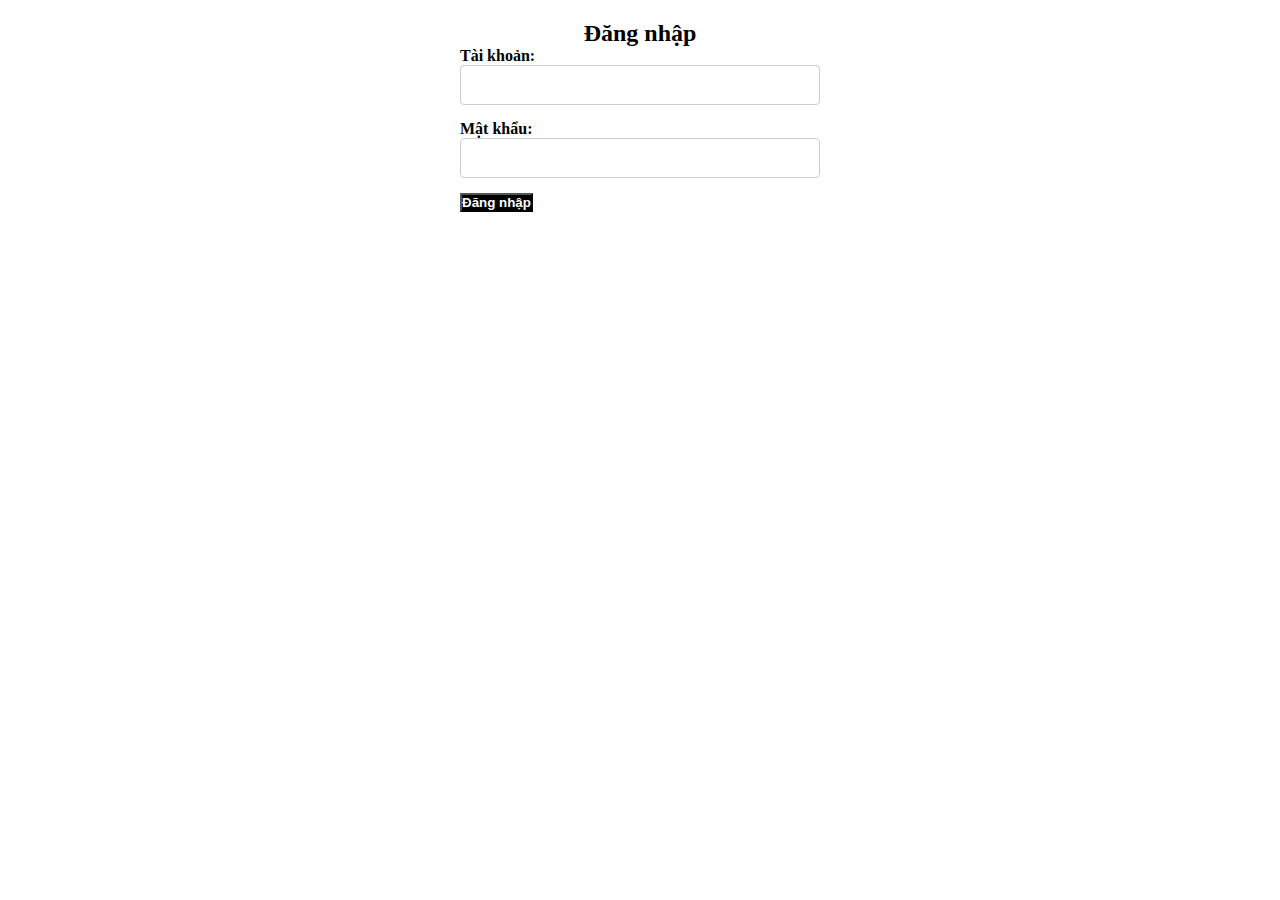
<file: index.html>
<!DOCTYPE html>
<html lang="en">

<head>
    <meta charset="UTF-8">
    <meta name="viewport" content="width=device-width, initial-scale=1.0">
    <title>Đăng nhập</title>
    <link rel="stylesheet" href="https://cdn.jsdelivr.net/npm/bootstrap@5.1.3/dist/css/bootstrap.min.css"
        integrity="sha384-1BmE4kWBq78iYhFldvKuhfTAU6auU8tT94WrHftjDbrCEXSU1oBoqyl2QvZ6jIW3" crossorigin="anonymous">
    <link rel="stylesheet" href="style.css">
</head>

<body>
    <div class="form-container">
        <h1 class="form-header">Đăng nhập</h1>
        <form id="loginForm" onsubmit="return validateForm()">
            <div class="form-group">
                <label for="username" class="form-label">Tài khoản:</label>
                <input type="text" id="username" name="username" class="form-control">
            </div>

            <div class="form-group">
                <label for="password" class="form-label">Mật khẩu:</label>
                <input type="password" id="password" name="password" class="form-control">
            </div>

            <input type="submit" value="Đăng nhập" class="btn btn-primary">
        </form>

        <p id="errorMessage" class="error"></p>
    </div>
    <script>
        function validateForm() {
            var username = document.getElementById("username").value;
            var password = document.getElementById("password").value;
            if (username === "") {
                alert("Vui lòng nhập tài khoản.");
                return false;
            }
            else if (password === "") {
                alert("Vui lòng nhập mật khẩu.");
                return false;
            }
            if (username === "admin" && password === "admin") {
                window.location.href = "welcome.html";
            } else {
                alert("Tài khoản hoặc mật khẩu không đúng. Vui lòng thử lại.");
            }
            return false; // Ngăn chặn form được gửi đi
        }
    </script>
</body>

</html>
</file>
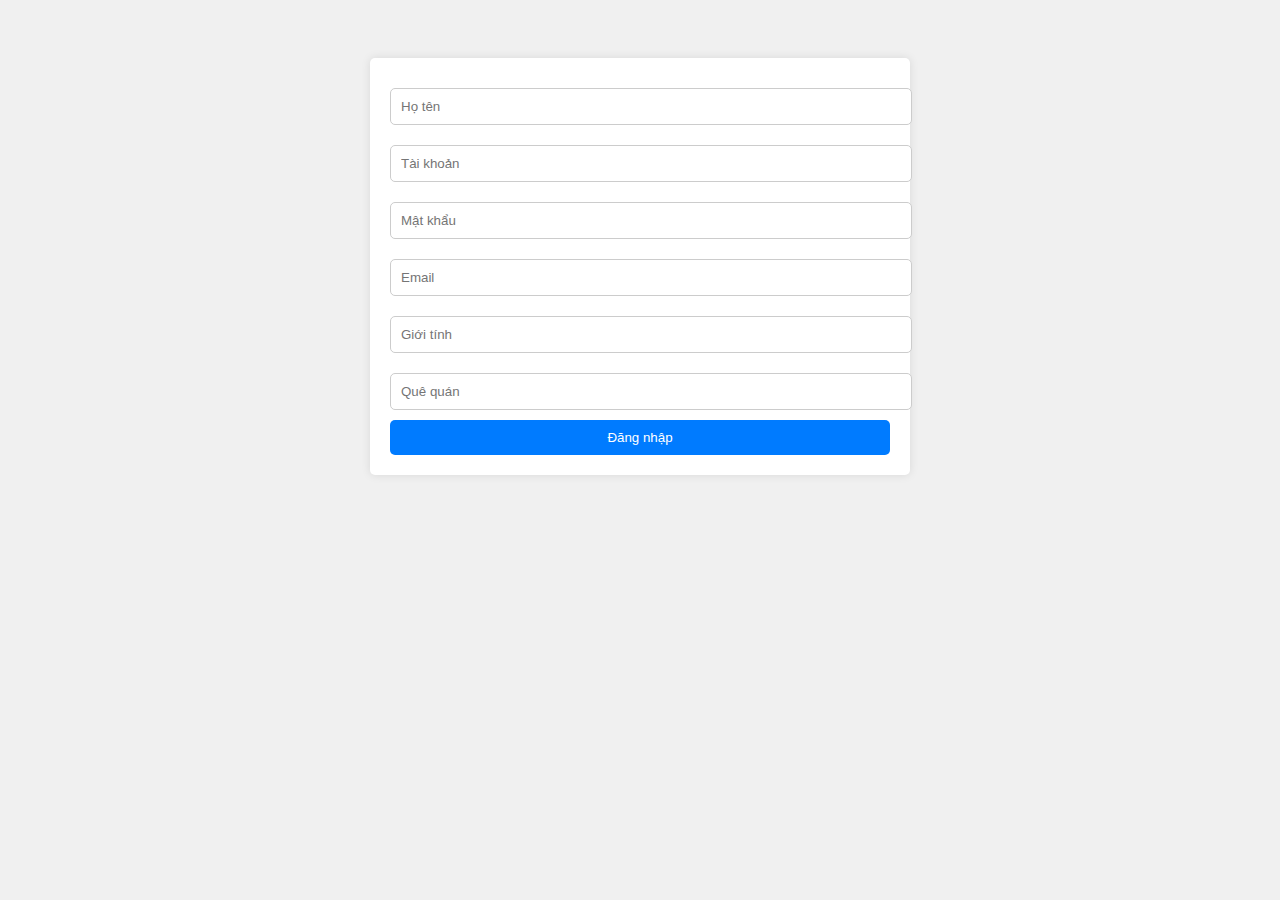
<file: input.html>
<!DOCTYPE html>
<html lang="en">

<head>
    <meta charset="UTF-8">
    <meta name="viewport" content="width=device-width, initial-scale=1.0">
    <title>Form Validation</title>
    <style>
        body {
            font-family: Arial, sans-serif;
            background-color: #f0f0f0;
            padding: 50px;
        }

        form {
            background-color: #ffffff;
            padding: 20px;
            border-radius: 5px;
            box-shadow: 0px 0px 10px 0px rgba(0, 0, 0, 0.1);
            max-width: 500px;
            margin: auto;
        }

        input[type="text"],
        input[type="password"] {
            width: 100%;
            padding: 10px;
            margin: 10px 0;
            border-radius: 5px;
            border: 1px solid #ccc;
        }

        input[type="submit"] {
            width: 100%;
            padding: 10px;
            border-radius: 5px;
            border: none;
            color: #ffffff;
            background-color: #007BFF;
            cursor: pointer;
        }

        input[type="submit"]:hover {
            background-color: #0056b3;
        }
    </style>
</head>

<body>
    <form id="myForm">
        <input type="text" id="name" placeholder="Họ tên"><br>
        <input type="text" id="username" placeholder="Tài khoản"><br>
        <input type="password" id="password" placeholder="Mật khẩu"><br>
        <input type="text" id="email" placeholder="Email"><br>
        <input type="text" id="gender" placeholder="Giới tính"><br>
        <input type="text" id="hometown" placeholder="Quê quán"><br>
        <input type="submit" value="Đăng nhập">
    </form>

    <script>
        document.getElementById('myForm').addEventListener('submit', function (event) {
            event.preventDefault();

            var fields = ['name', 'username', 'password', 'email', 'gender', 'hometown'];

            for (var i = 0; i < fields.length; i++) {
                if (document.getElementById(fields[i]).value === '') {
                    alert('Vui lòng điền đủ thông tin');
                    return;
                }
            }

            var email = document.getElementById('email').value;
            if (!email.includes('@')) {
                alert('Email phải chứa @');
                return;
            }

            alert('Đăng nhập thành công');
        });
    </script>
</body>

</html>
</file>
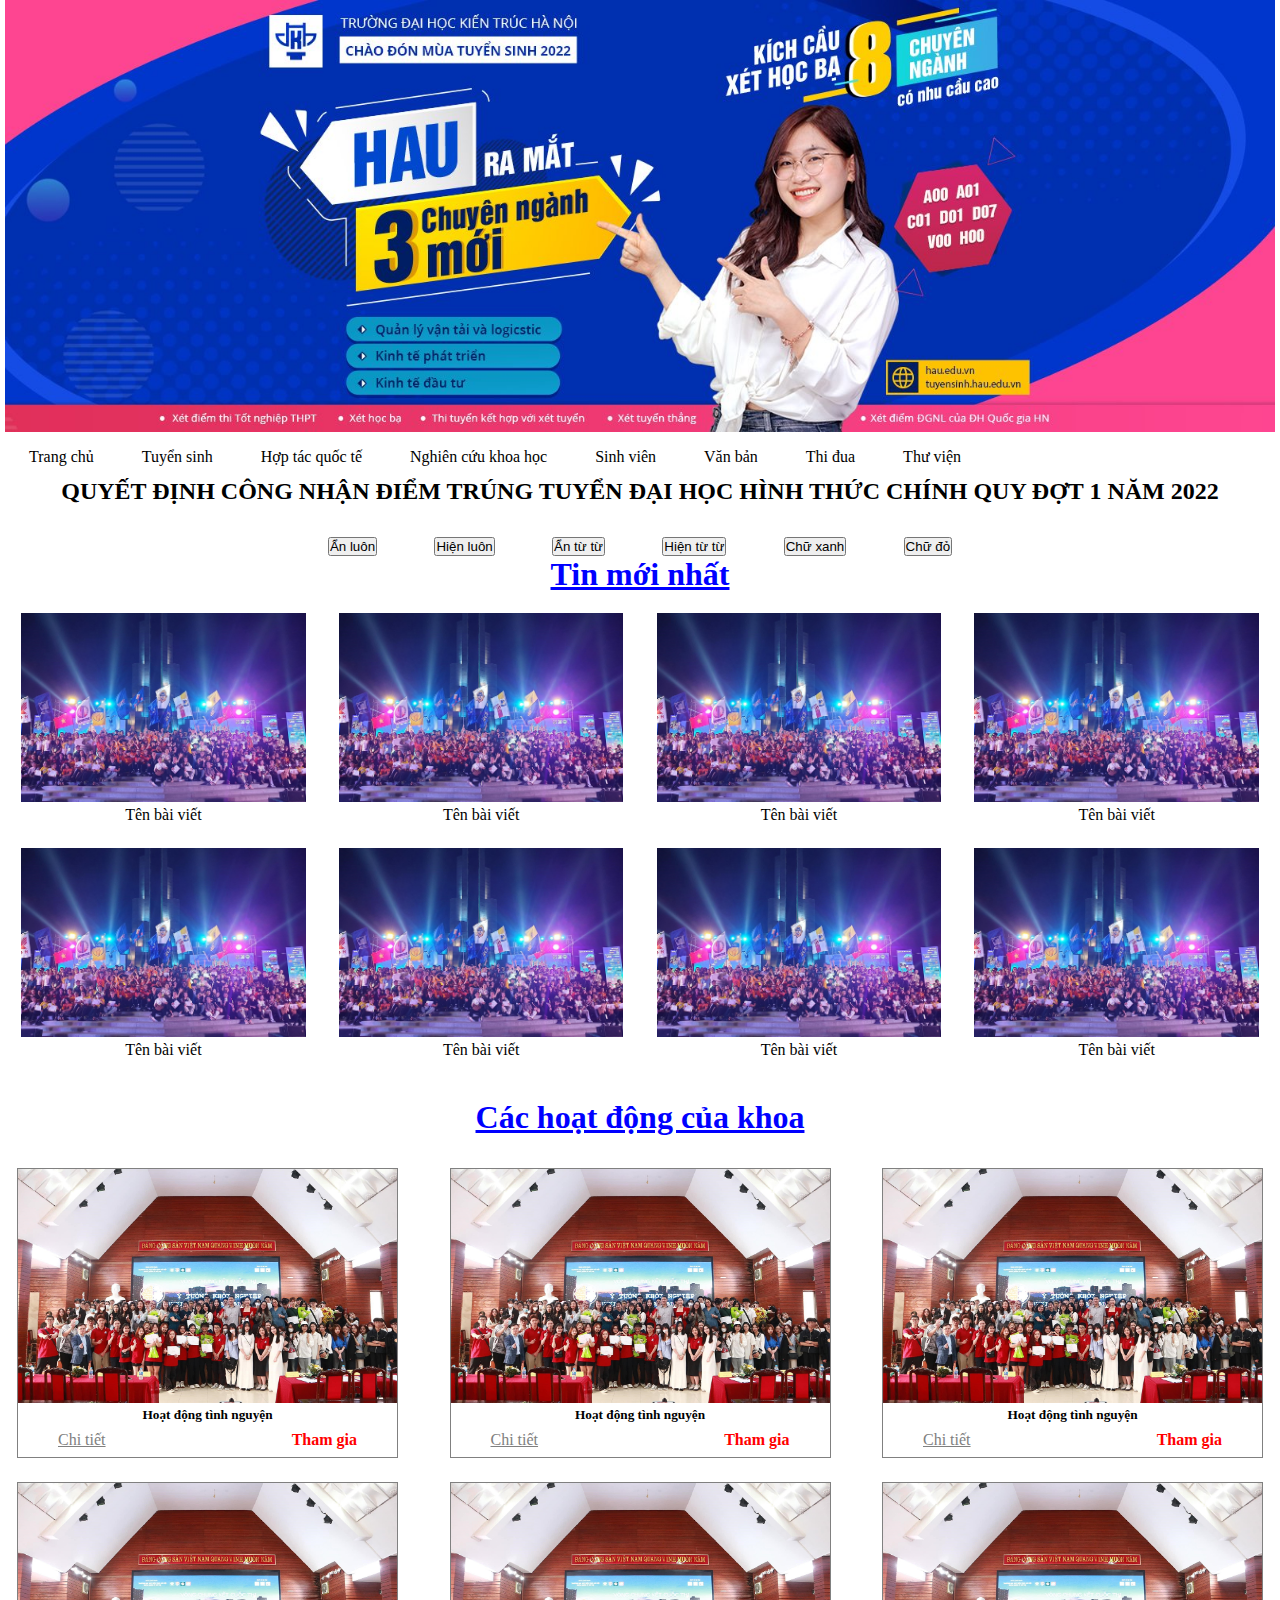
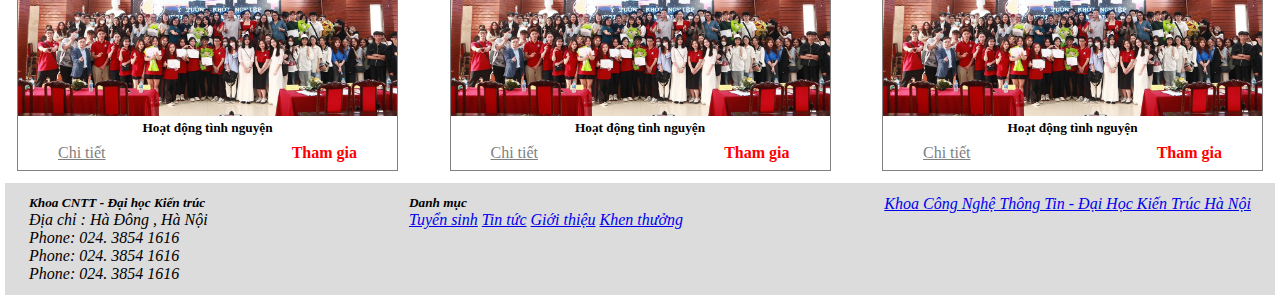
<file: welcome.html>
<!DOCTYPE html>
<html lang="en">
  <head>
    <meta charset="UTF-8" />
    <meta name="viewport" content="width=device-width, initial-scale=1.0" />
    <title>Document</title>
    <link rel="stylesheet" href="./style.css" />
    <link rel="shortcut icon" href="./favicon.ico" type="image/x-icon" />
  </head>
  <body>
    <div class="banner">
      <img src="./img/banner2.jpg" alt="" />
    </div>
    <div class="header">
      <div>Trang chủ</div>
      <div>Tuyển sinh</div>
      <div>Hợp tác quốc tế</div>
      <div>Nghiên cứu khoa học</div>
      <div>Sinh viên</div>
      <div>Văn bản</div>
      <div>Thi đua</div>
      <div>Thư viện</div>
    </div>
    <div id="div1">
        <h2>QUYẾT ĐỊNH CÔNG NHẬN ĐIỂM TRÚNG TUYỂN ĐẠI HỌC HÌNH THỨC CHÍNH QUY ĐỢT 1 NĂM 2022</h2>
    </div>
    <div class="button-container">
        <button onclick="hideDiv()">Ẩn luôn</button>
        <button onclick="showDiv()">Hiện luôn</button>
        <button onclick="fadeOutDiv()">Ẩn từ từ</button>
        <button onclick="fadeInDiv()">Hiện từ từ</button>
        <button onclick="changeColorBlue()">Chữ xanh</button>
        <button onclick="changeColorRed()">Chữ đỏ</button>
    </div>
    <div class="content-header">
      <h1>Tin mới nhất</h1>
    </div>

    <div class="member">
      <div class="member-nav">
        <img src="./img/image_1.jpg" alt="" />
        <div>Tên bài viết</div>
      </div>
      <div class="member-nav">
        <img src="./img/image_1.jpg" alt="" />
        <div>Tên bài viết</div>
      </div>
      <div class="member-nav">
        <img src="./img/image_1.jpg" alt="" />
        <div>Tên bài viết</div>
      </div>
      <div class="member-nav">
        <img src="./img/image_1.jpg" alt="" />
        <div>Tên bài viết</div>
      </div>
      <div class="member-nav">
        <img src="./img/image_1.jpg" alt="" />
        <div>Tên bài viết</div>
      </div>
      <div class="member-nav">
        <img src="./img/image_1.jpg" alt="" />
        <div>Tên bài viết</div>
      </div>
      <div class="member-nav">
        <img src="./img/image_1.jpg" alt="" />
        <div>Tên bài viết</div>
      </div>
      <div class="member-nav">
        <img src="./img/image_1.jpg" alt="" />
        <div>Tên bài viết</div>
      </div>
    </div>

    <div class="activate">
      <div class="activate-header">
        <h1>Các hoạt động của khoa</h1>
      </div>
      <div class="activate-container">
          <div class="activate-member">
            <img src="./img/daihocKientruc ttvKT20237.jpg" alt="" />
            <h5>Hoạt động tình nguyện</h5>
            <div class="activate-btn">
              <a href="#">Chi tiết</a>
              <div>Tham gia</div>
            </div>
        </div>

        <div class="activate-member">
            <img src="./img/daihocKientruc ttvKT20237.jpg" alt="" />
            <h5>Hoạt động tình nguyện</h5>
            <div class="activate-btn">
              <a href="#">Chi tiết</a>
              <div>Tham gia</div>
            </div>
        </div>

        <div class="activate-member">
            <img src="./img/daihocKientruc ttvKT20237.jpg" alt="" />
            <h5>Hoạt động tình nguyện</h5>
            <div class="activate-btn">
              <a href="#">Chi tiết</a>
              <div>Tham gia</div>
            </div>
        </div>

        <div class="activate-member">
            <img src="./img/daihocKientruc ttvKT20237.jpg" alt="" />
            <h5>Hoạt động tình nguyện</h5>
            <div class="activate-btn">
              <a href="#">Chi tiết</a>
              <div>Tham gia</div>
            </div>
        </div>

        <div class="activate-member">
            <img src="./img/daihocKientruc ttvKT20237.jpg" alt="" />
            <h5>Hoạt động tình nguyện</h5>
            <div class="activate-btn">
              <a href="#">Chi tiết</a>
              <div>Tham gia</div>
            </div>
        </div>

        <div class="activate-member">
            <img src="./img/daihocKientruc ttvKT20237.jpg" alt="" />
            <h5>Hoạt động tình nguyện</h5>
            <div class="activate-btn">
              <a href="#">Chi tiết</a>
              <div>Tham gia</div>
            </div>
        </div>
      </div>
    </div>

    <div class="footer">
        <div class="footer-container">
            <div class="left">
                <h5>Khoa CNTT - Đại học Kiến trúc </h5>
                <div>
                    <p>Địa chỉ : Hà Đông , Hà Nội </p>
                    <p>Phone: 024. 3854 1616</p>
                    <p>Phone: 024. 3854 1616</p>
                    <p>Phone: 024. 3854 1616</p>
                </div>
            </div>
            <div class="center">
                <h5>Danh mục</h5>
                <div>
                    <a href="#">Tuyển sinh</a>
                    <a href="#">Tin tức</a>
                    <a href="#">Giới thiệu</a>
                    <a href="#">Khen thưởng</a>
                </div>
            </div>
            <div class="right">
                <div class="fb-share-button" data-href="https://example.com/" data-layout="box_count" data-size="large" data-mobile-iframe="true">
                    <div class="fb-page" data-href="https://www.facebook.com/cntt.dhkt" data-tabs="timeline" data-width="400" data-height="250" data-small-header="false" data-adapt-container-width="true" data-hide-cover="false" data-show-facepile="true"><blockquote cite="https://www.facebook.com/cntt.dhkt" class="fb-xfbml-parse-ignore"><a href="https://www.facebook.com/cntt.dhkt">Khoa Công Nghệ Thông Tin - Đại Học Kiến Trúc Hà Nội</a></blockquote></div>
                </div>
            </div>
        </div>

    </div>
    <script>
        var myDiv = document.getElementById("div1");

        function hideDiv() {
            myDiv.style.display = "none";
        }

        function showDiv() {
            myDiv.style.display = "block";
        }

        function fadeOutDiv() {
            var opacity = 1;
            var timer = setInterval(function() {
                if (opacity <= 0) {
                    clearInterval(timer);
                    myDiv.style.display = "none";
                } else {
                    myDiv.style.opacity = opacity;
                    opacity -= 0.1;
                }
            }, 100);
        }

        function fadeInDiv() {
            var opacity = 0;
            myDiv.style.display = "block";
            var timer = setInterval(function() {
                if (opacity >= 1) {
                    clearInterval(timer);
                } else {
                    myDiv.style.opacity = opacity;
                    opacity += 0.1;
                }
            }, 100);
        }

        function changeColorBlue() {
            document.getElementById("div1").style.color = "blue";
        }

        function changeColorRed() {
            document.getElementById("div1").style.color = "red";
        }
    </script>
    <script async defer crossorigin="anonymous" src="https://connect.facebook.net/vi_VN/sdk.js#xfbml=1&version=v18.0&appId=1195373671330146&autoLogAppEvents=1" nonce="64xw9Ird"></script>
  </body>
</html>
</file>
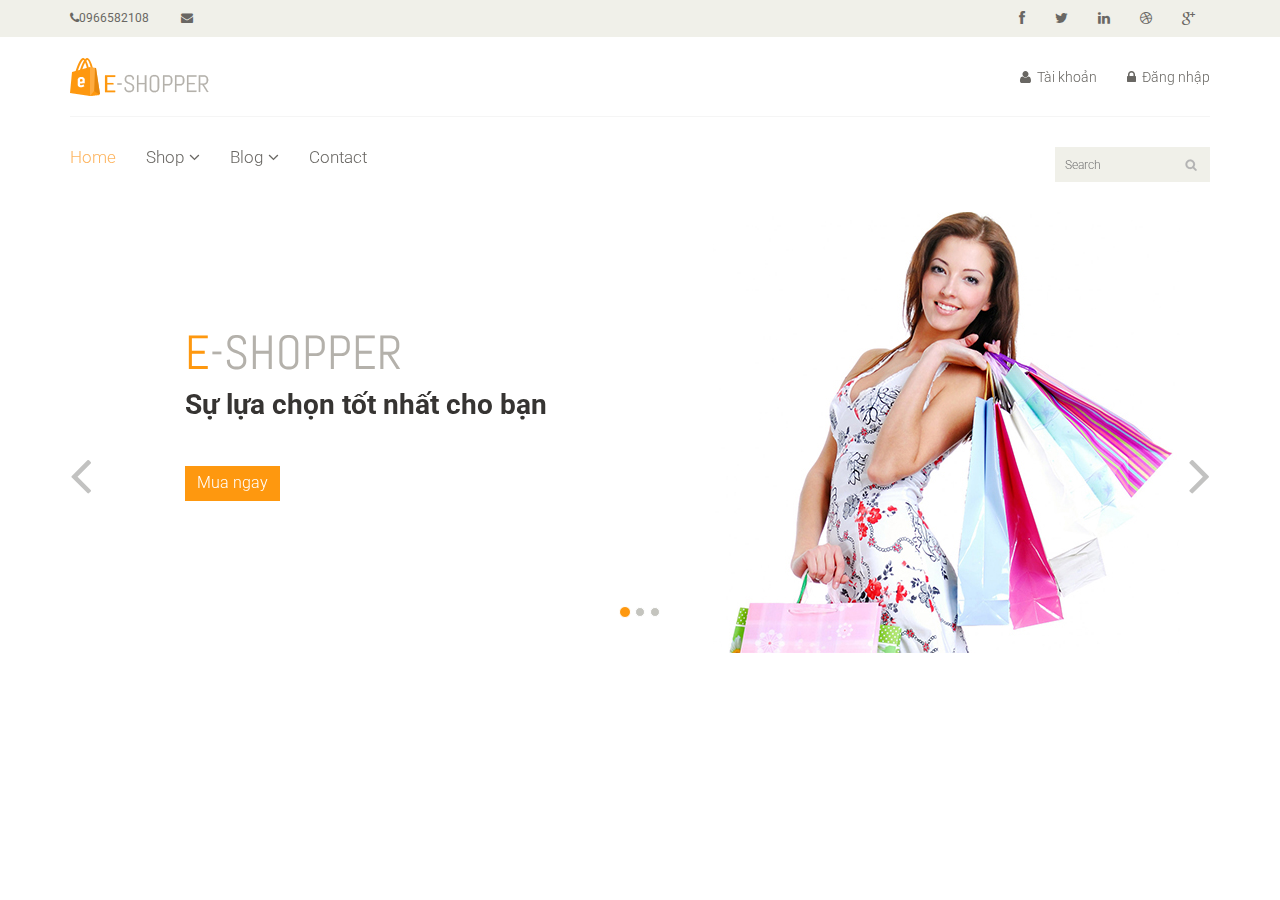
<file: Nhóm 8 Công nghệ web/Nhóm 8_Công nghệ web/head.html>
<!DOCTYPE html>
<html lang="en">
<head>
    <meta charset="utf-8">
    <meta name="viewport" content="width=device-width, initial-scale=1.0">
    <meta name="description" content="">
    <meta name="author" content="armash" >
    <title>Home | E-Shopper</title>
    <link href="css/bootstrap.min.css" rel="stylesheet">
    <link href="css/font-awesome.min.css" rel="stylesheet">
    <link href="css/prettyPhoto.css" rel="stylesheet">
    <link href="css/price-range.css" rel="stylesheet">
    <link href="css/animate.css" rel="stylesheet">
	<link href="css/main.css" rel="stylesheet">
	<link href="css/responsive.css" rel="stylesheet">
    <!--[if lt IE 9]>
    <script src="js/html5shiv.js"></script>
    <script src="js/respond.min.js"></script>
    <![endif]-->       
    <link rel="shortcut icon" href="images/ico/favicon.ico">
    <link rel="apple-touch-icon-precomposed" sizes="144x144" href="images/ico/apple-touch-icon-144-precomposed.png">
    <link rel="apple-touch-icon-precomposed" sizes="114x114" href="images/ico/apple-touch-icon-114-precomposed.png">
    <link rel="apple-touch-icon-precomposed" sizes="72x72" href="images/ico/apple-touch-icon-72-precomposed.png">
    <link rel="apple-touch-icon-precomposed" href="images/ico/apple-touch-icon-57-precomposed.png">
</head><!--/head-->

<body>
	<header id="header"><!--header-->
		<div class="header_top"><!--header_top-->
			<div class="container">
				<div class="row">
					<div class="col-sm-6">
						<div class="contactinfo">
							<ul class="nav nav-pills">
								<li><a href="#"><i class="fa fa-phone"></i>0966582108</a></li>
								<li><a href="#"><i class="fa fa-envelope"></i></a></li>
							</ul>
						</div>
					</div>
					<div class="col-sm-6">
						<div class="social-icons pull-right">
							<ul class="nav navbar-nav">
			<li><a href="#"><i class="fa fa-facebook"></i></a></li>
								<li><a href="#"><i class="fa fa-twitter"></i></a></li>
								<li><a href="#"><i class="fa fa-linkedin"></i></a></li>
								<li><a href="#"><i class="fa fa-dribbble"></i></a></li>
								<li><a href="#"><i class="fa fa-google-plus"></i></a></li>
							</ul>
						</div>
					</div>
				</div>
			</div>
		</div><!--/header_top-->
		
		<div class="header-middle"><!--header-middle-->
			<div class="container">
				<div class="row">
					<div class="col-sm-4">
						<div class="logo pull-left">
							<a href="index.php"><img src="images/home/logo.png" alt="" /></a>
						</div>
						
					</div>
					<div class="col-sm-8">
						<div class="shop-menu pull-right">
							<ul class="nav navbar-nav">
								<li><a href="reg.php"><i class="fa fa-user"></i> Tài khoản</a></li>
								<li><a href="login.php"><i class="fa fa-lock"></i> Đăng nhập</a></li>
							</ul>
						</div>
					</div>
				</div>
			</div>
		</div><!--/header-middle-->
	
		<div class="header-bottom"><!--header-bottom-->
			<div class="container">
				<div class="row">
					<div class="col-sm-9">
						<div class="navbar-header">
							<button type="button" class="navbar-toggle" data-toggle="collapse" data-target=".navbar-collapse">
								<span class="sr-only">Toggle navigation</span>
								<span class="icon-bar"></span>
								<span class="icon-bar"></span>
								<span class="icon-bar"></span>
							</button>
						</div>
						<div class="mainmenu pull-left">
							<ul class="nav navbar-nav collapse navbar-collapse">
								<li><a href="index.php" class="active">Home</a></li>
								<li class="dropdown"><a href="#">Shop<i class="fa fa-angle-down"></i></a>
                                    <ul role="menu" class="sub-menu">
                                        <li><a href="#">Products</a></li>
										<li><a href="#">Product Details</a></li>
                                    </ul>
                                </li> 
								<li class="dropdown"><a href="#">Blog<i class="fa fa-angle-down"></i></a>
                                    <ul role="menu" class="sub-menu">
                                        <li><a href="#">Blog List</a></li>
										<li><a href="#">Blog Single</a></li>
                                    </ul>
                                </li> 
								<li><a href="#">Contact</a></li>
							</ul>
						</div>
					</div>
					<div class="col-sm-3">
						<div class="search_box pull-right">
                            <form action="searchres1.php" method="post">
                        <input type="text" placeholder="Search" name="term"/>
                            </form>

							
						</div>
					</div>
				</div>
			</div>
		</div><!--/header-bottom-->
	</header><!--/header-->
	
		<section id="slider"><!--slider-->
		<div class="container">
			<div class="row">
				<div class="col-sm-12">
					<div id="slider-carousel" class="carousel slide" data-ride="carousel">
						<ol class="carousel-indicators">
							<li data-target="#slider-carousel" data-slide-to="0" class="active"></li>
							<li data-target="#slider-carousel" data-slide-to="1"></li>
							<li data-target="#slider-carousel" data-slide-to="2"></li>
						</ol>
						
						<div class="carousel-inner">
							<div class="item active">
								<div class="col-sm-6">
									<h1><span>E</span>-SHOPPER</h1>
									<h2>Sự lựa chọn tốt nhất cho bạn</h2>
									<button type="button" class="btn btn-default get">Mua ngay</button>
								</div>
								<div class="col-sm-6">
									<img src="images/home/girl1.jpg" class="girl img-responsive" alt="" />
									</div>
							</div>
							<div class="item">
								<div class="col-sm-6">
									<h1><span>E</span>-SHOPPER</h1>
									<h2>100% Tự thiết kế</h2>
									<p>Chúng tôi đảm bảo những thiết kế thời trang và tiết kiệm nhất</p>
									<button type="button" class="btn btn-default get">Mua ngay</button>
								</div>
								<div class="col-sm-6">
									<img src="images/home/girl2.jpg" class="girl img-responsive" alt="" />
									</div>
							</div>
							
						</div>
						
						<a href="#slider-carousel" class="left control-carousel hidden-xs" data-slide="prev">
							<i class="fa fa-angle-left"></i>
						</a>
						<a href="#slider-carousel" class="right control-carousel hidden-xs" data-slide="next">
							<i class="fa fa-angle-right"></i>
						</a>
					</div>
					
				</div>
			</div>
		</div>
	</section><!--/slider-->
</file>
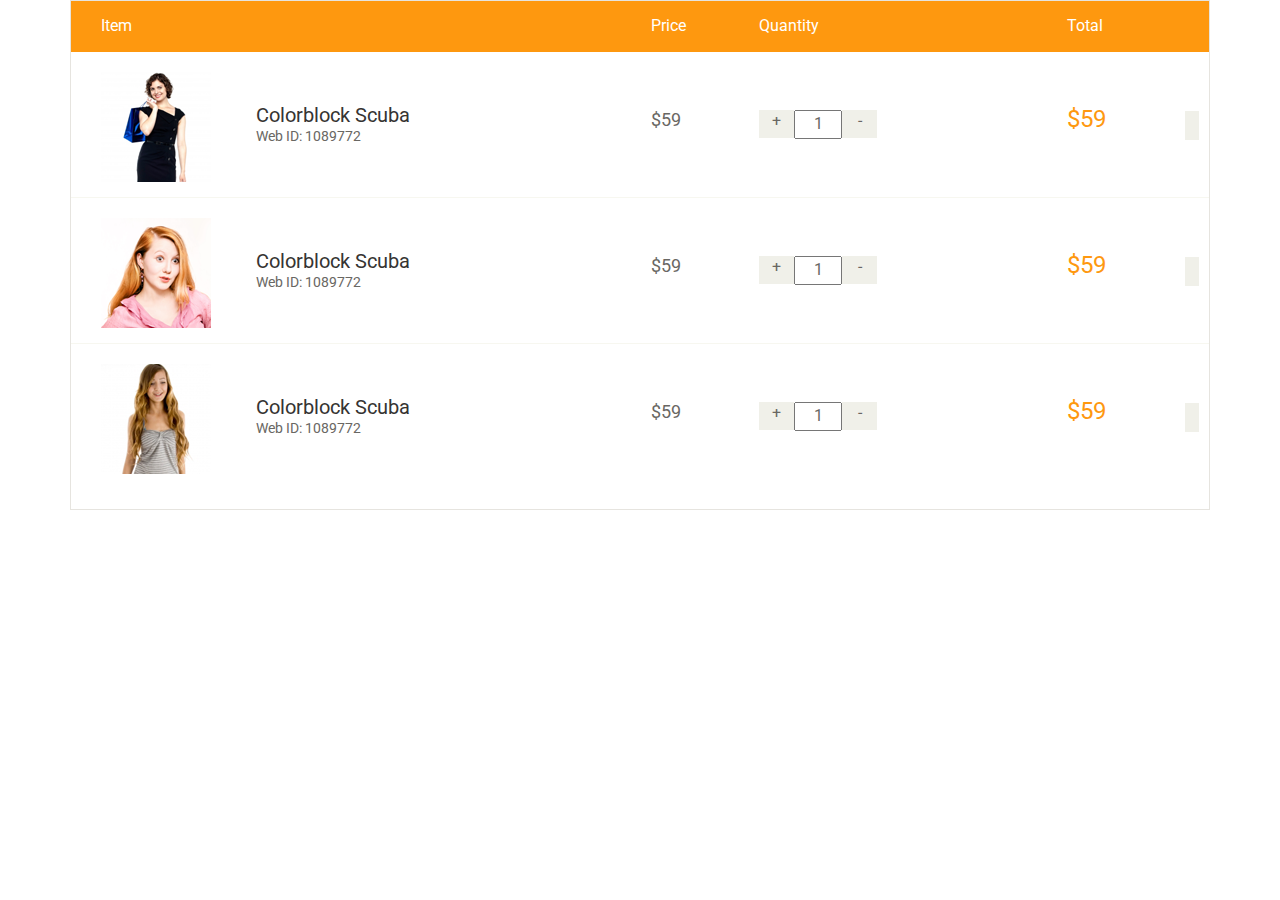
<file: Nhóm 8 Công nghệ web/Nhóm 8_Công nghệ web/table.html>
<!DOCTYPE html>
<html lang="en">
<head>
    <meta charset="utf-8">
    <meta name="viewport" content="width=device-width, initial-scale=1.0">
    <meta name="description" content="">
    <meta name="author" content="armash" >
    <title>Cart | E-Shopper</title>
    <link href="css/bootstrap.min.css" rel="stylesheet"> 
   <!-- <link href="css/font-awesome.min.css" rel="stylesheet">
    <link href="css/prettyPhoto.css" rel="stylesheet">
    <link href="css/price-range.css" rel="stylesheet">
    <link href="css/animate.css" rel="stylesheet">-->
	<link href="css/main.css" rel="stylesheet">
	<!--<link href="css/responsive.css" rel="stylesheet">
    <!--[if lt IE 9]>
    <script src="js/html5shiv.js"></script>
    <script src="js/respond.min.js"></script>
    <![endif]-->       
    <link rel="shortcut icon" href="images/ico/favicon.ico">
    <link rel="apple-touch-icon-precomposed" sizes="144x144" href="images/ico/apple-touch-icon-144-precomposed.png">
    <link rel="apple-touch-icon-precomposed" sizes="114x114" href="images/ico/apple-touch-icon-114-precomposed.png">
    <link rel="apple-touch-icon-precomposed" sizes="72x72" href="images/ico/apple-touch-icon-72-precomposed.png">
    <link rel="apple-touch-icon-precomposed" href="images/ico/apple-touch-icon-57-precomposed.png">
</head><!--/head-->

<body>
	

	<section id="cart_items">
		<div class="container">
			<div class="table-responsive cart_info">
				<table class="table table-condensed">
					<thead>
						<tr class="cart_menu">
							<td class="image">Item</td>
							<td class="description"></td>
							<td class="price">Price</td>
							<td class="quantity">Quantity</td>
							<td class="total">Total</td>
							<td></td>
						</tr>
					</thead>
					<tbody>
						<tr>
							<td class="cart_product">
								<a href=""><img src="images/cart/one.png" alt=""></a>
							</td>
							<td class="cart_description">
								<h4><a href="">Colorblock Scuba</a></h4>
								<p>Web ID: 1089772</p>
							</td>
							<td class="cart_price">
								<p>$59</p>
							</td>
							<td class="cart_quantity">
								<div class="cart_quantity_button">
									<a class="cart_quantity_up" href=""> + </a>
									<input class="cart_quantity_input" type="text" name="quantity" value="1" autocomplete="off" size="2">
									<a class="cart_quantity_down" href=""> - </a>
								</div>
							</td>
							<td class="cart_total">
								<p class="cart_total_price">$59</p>
							</td>
							<td class="cart_delete">
								<a class="cart_quantity_delete" href=""><i class="fa fa-times"></i></a>
							</td>
						</tr>

						<tr>
							<td class="cart_product">
								<a href=""><img src="images/cart/two.png" alt=""></a>
							</td>
							<td class="cart_description">
								<h4><a href="">Colorblock Scuba</a></h4>
								<p>Web ID: 1089772</p>
							</td>
							<td class="cart_price">
								<p>$59</p>
							</td>
							<td class="cart_quantity">
								<div class="cart_quantity_button">
									<a class="cart_quantity_up" href=""> + </a>
									<input class="cart_quantity_input" type="text" name="quantity" value="1" autocomplete="off" size="2">
									<a class="cart_quantity_down" href=""> - </a>
								</div>
							</td>
							<td class="cart_total">
								<p class="cart_total_price">$59</p>
							</td>
							<td class="cart_delete">
								<a class="cart_quantity_delete" href=""><i class="fa fa-times"></i></a>
							</td>
						</tr>
						<tr>
							<td class="cart_product">
								<a href=""><img src="images/cart/three.png" alt=""></a>
							</td>
							<td class="cart_description">
								<h4><a href="">Colorblock Scuba</a></h4>
								<p>Web ID: 1089772</p>
							</td>
							<td class="cart_price">
								<p>$59</p>
							</td>
							<td class="cart_quantity">
								<div class="cart_quantity_button">
									<a class="cart_quantity_up" href=""> + </a>
									<input class="cart_quantity_input" type="text" name="quantity" value="1" autocomplete="off" size="2">
									<a class="cart_quantity_down" href=""> - </a>
								</div>
							</td>
							<td class="cart_total">
								<p class="cart_total_price">$59</p>
							</td>
							<td class="cart_delete">
								<a class="cart_quantity_delete" href=""><i class="fa fa-times"></i></a>
							</td>
						</tr>
					</tbody>
				</table>
			</div>
		</div>
	</section> <!--/#cart_items-->

	
</body>
</html>
</file>
<file: style.css>
*{
    margin: 0;
    padding: 0;
    box-sizing: border-box;
}

body {
    padding: 0 5px;
}

.banner img {
    width: 100%;
}

.header {
    display: flex;
}

.header div {
    padding: 12px 24px;
}

.content-header {
    color: blue;
    text-align: center;
    text-decoration: underline;
}

.member {
    display: flex;
    flex-wrap: wrap;
    justify-content: space-between;
    text-align: center;
    padding: 8px 16px;
    
}

.member-nav {
    width: 23%;
    padding: 12px 0;
}

.member-nav img {
    width: 100%;
}

.activate-container {
    width: 100%;
    display: flex;
    flex-wrap: wrap;
    justify-content: space-between;

}

.activate-header {
    color: blue;
    text-align: center;
    text-decoration: underline;
    margin: 20px 0;
}


.activate-member {
    width: 30%;
    border: 1px solid gray;
    margin: 12px;
}

.activate-member h5 {
    text-align: center;
}

.activate-member img {
    width: 100%;
}


.activate-btn {
    display: flex;
    justify-content: space-between;
    padding: 8px 40px;
}

.activate-btn a {
    color: gray;
}

.activate-btn div {
    font-weight: bold;
    color: red;
}


.footer {
    background-color: gainsboro;
    font-style: italic;
    padding: 12px 24px;
}

.footer small {
    margin: auto;
    color: gray;
}

.footer-container {
    display: flex;
    justify-content: space-between;
}


#div1 {
    text-align: center;
}

.button-container {
    text-align: center;
    margin-top: 2em;
    color: blue;
}

.button-container button {
    margin: 0 2em;
}


.form-container {
    width: 400px;
    margin: 0 auto;
    padding: 20px;
}

.form-group {
    margin-bottom: 15px;
}

.form-label {
    font-size: 16px;
    font-weight: bold;
}

.form-control {
    width: 100%;
    height: 40px;
    border-radius: 4px;
    padding: 10px;
    border: 1px solid #ccc;
}

.btn-primary {
    background-color: #000;
    color: #fff;
    font-weight: bold;
}

.error {
    color: red;
}

.form-header {
    text-align: center;
    font-size: 24px;
}

.form-footer {
    text-align: center;
}
</file>
<file: Nhóm 8 Công nghệ web/Nhóm 8_Công nghệ web/css/prettyPhoto.css>
div.pp_default .pp_top,div.pp_default .pp_top .pp_middle,div.pp_default .pp_top .pp_left,div.pp_default .pp_top .pp_right,div.pp_default .pp_bottom,div.pp_default .pp_bottom .pp_left,div.pp_default .pp_bottom .pp_middle,div.pp_default .pp_bottom .pp_right{height:13px}
div.pp_default .pp_top .pp_left{background:url(../images/prettyPhoto/default/sprite.png) -78px -93px no-repeat}
div.pp_default .pp_top .pp_middle{background:url(../images/prettyPhoto/default/sprite_x.png) top left repeat-x}
div.pp_default .pp_top .pp_right{background:url(../images/prettyPhoto/default/sprite.png) -112px -93px no-repeat}
div.pp_default .pp_content .ppt{color:#f8f8f8}
div.pp_default .pp_content_container .pp_left{background:url(../images/prettyPhoto/default/sprite_y.png) -7px 0 repeat-y;padding-left:13px}
div.pp_default .pp_content_container .pp_right{background:url(../images/prettyPhoto/default/sprite_y.png) top right repeat-y;padding-right:13px}
div.pp_default .pp_next:hover{background:url(../images/prettyPhoto/default/sprite_next.png) center right no-repeat;cursor:pointer}
div.pp_default .pp_previous:hover{background:url(../images/prettyPhoto/default/sprite_prev.png) center left no-repeat;cursor:pointer}
div.pp_default .pp_expand{background:url(../images/prettyPhoto/default/sprite.png) 0 -29px no-repeat;cursor:pointer;width:28px;height:28px}
div.pp_default .pp_expand:hover{background:url(../images/prettyPhoto/default/sprite.png) 0 -56px no-repeat;cursor:pointer}
div.pp_default .pp_contract{background:url(../images/prettyPhoto/default/sprite.png) 0 -84px no-repeat;cursor:pointer;width:28px;height:28px}
div.pp_default .pp_contract:hover{background:url(../images/prettyPhoto/default/sprite.png) 0 -113px no-repeat;cursor:pointer}
div.pp_default .pp_close{width:30px;height:30px;background:url(../images/prettyPhoto/default/sprite.png) 2px 1px no-repeat;cursor:pointer}
div.pp_default .pp_gallery ul li a{background:url(../images/prettyPhoto/default/default_thumb.png) center center #f8f8f8;border:1px solid #aaa}
div.pp_default .pp_social{margin-top:7px}
div.pp_default .pp_gallery a.pp_arrow_previous,div.pp_default .pp_gallery a.pp_arrow_next{position:static;left:auto}
div.pp_default .pp_nav .pp_play,div.pp_default .pp_nav .pp_pause{background:url(../images/prettyPhoto/default/sprite.png) -51px 1px no-repeat;height:30px;width:30px}
div.pp_default .pp_nav .pp_pause{background-position:-51px -29px}
div.pp_default a.pp_arrow_previous,div.pp_default a.pp_arrow_next{background:url(../images/prettyPhoto/default/sprite.png) -31px -3px no-repeat;height:20px;width:20px;margin:4px 0 0}
div.pp_default a.pp_arrow_next{left:52px;background-position:-82px -3px}
div.pp_default .pp_content_container .pp_details{margin-top:5px}
div.pp_default .pp_nav{clear:none;height:30px;width:110px;position:relative}
div.pp_default .pp_nav .currentTextHolder{font-family:Georgia;font-style:italic;color:#999;font-size:11px;left:75px;line-height:25px;position:absolute;top:2px;margin:0;padding:0 0 0 10px}
div.pp_default .pp_close:hover,div.pp_default .pp_nav .pp_play:hover,div.pp_default .pp_nav .pp_pause:hover,div.pp_default .pp_arrow_next:hover,div.pp_default .pp_arrow_previous:hover{opacity:0.7}
div.pp_default .pp_description{font-size:11px;font-weight:700;line-height:14px;margin:5px 50px 5px 0}
div.pp_default .pp_bottom .pp_left{background:url(../images/prettyPhoto/default/sprite.png) -78px -127px no-repeat}
div.pp_default .pp_bottom .pp_middle{background:url(../images/prettyPhoto/default/sprite_x.png) bottom left repeat-x}
div.pp_default .pp_bottom .pp_right{background:url(../images/prettyPhoto/default/sprite.png) -112px -127px no-repeat}
div.pp_default .pp_loaderIcon{background:url(../images/prettyPhoto/default/loader.gif) center center no-repeat}
div.light_rounded .pp_top .pp_left{background:url(../images/prettyPhoto/light_rounded/sprite.png) -88px -53px no-repeat}
div.light_rounded .pp_top .pp_right{background:url(../images/prettyPhoto/light_rounded/sprite.png) -110px -53px no-repeat}
div.light_rounded .pp_next:hover{background:url(../images/prettyPhoto/light_rounded/btnNext.png) center right no-repeat;cursor:pointer}
div.light_rounded .pp_previous:hover{background:url(../images/prettyPhoto/light_rounded/btnPrevious.png) center left no-repeat;cursor:pointer}
div.light_rounded .pp_expand{background:url(../images/prettyPhoto/light_rounded/sprite.png) -31px -26px no-repeat;cursor:pointer}
div.light_rounded .pp_expand:hover{background:url(../images/prettyPhoto/light_rounded/sprite.png) -31px -47px no-repeat;cursor:pointer}
div.light_rounded .pp_contract{background:url(../images/prettyPhoto/light_rounded/sprite.png) 0 -26px no-repeat;cursor:pointer}
div.light_rounded .pp_contract:hover{background:url(../images/prettyPhoto/light_rounded/sprite.png) 0 -47px no-repeat;cursor:pointer}
div.light_rounded .pp_close{width:75px;height:22px;background:url(../images/prettyPhoto/light_rounded/sprite.png) -1px -1px no-repeat;cursor:pointer}
div.light_rounded .pp_nav .pp_play{background:url(../images/prettyPhoto/light_rounded/sprite.png) -1px -100px no-repeat;height:15px;width:14px}
div.light_rounded .pp_nav .pp_pause{background:url(../images/prettyPhoto/light_rounded/sprite.png) -24px -100px no-repeat;height:15px;width:14px}
div.light_rounded .pp_arrow_previous{background:url(../images/prettyPhoto/light_rounded/sprite.png) 0 -71px no-repeat}
div.light_rounded .pp_arrow_next{background:url(../images/prettyPhoto/light_rounded/sprite.png) -22px -71px no-repeat}
div.light_rounded .pp_bottom .pp_left{background:url(../images/prettyPhoto/light_rounded/sprite.png) -88px -80px no-repeat}
div.light_rounded .pp_bottom .pp_right{background:url(../images/prettyPhoto/light_rounded/sprite.png) -110px -80px no-repeat}
div.dark_rounded .pp_top .pp_left{background:url(../images/prettyPhoto/dark_rounded/sprite.png) -88px -53px no-repeat}
div.dark_rounded .pp_top .pp_right{background:url(../images/prettyPhoto/dark_rounded/sprite.png) -110px -53px no-repeat}
div.dark_rounded .pp_content_container .pp_left{background:url(../images/prettyPhoto/dark_rounded/contentPattern.png) top left repeat-y}
div.dark_rounded .pp_content_container .pp_right{background:url(../images/prettyPhoto/dark_rounded/contentPattern.png) top right repeat-y}
div.dark_rounded .pp_next:hover{background:url(../images/prettyPhoto/dark_rounded/btnNext.png) center right no-repeat;cursor:pointer}
div.dark_rounded .pp_previous:hover{background:url(../images/prettyPhoto/dark_rounded/btnPrevious.png) center left no-repeat;cursor:pointer}
div.dark_rounded .pp_expand{background:url(../images/prettyPhoto/dark_rounded/sprite.png) -31px -26px no-repeat;cursor:pointer}
div.dark_rounded .pp_expand:hover{background:url(../images/prettyPhoto/dark_rounded/sprite.png) -31px -47px no-repeat;cursor:pointer}
div.dark_rounded .pp_contract{background:url(../images/prettyPhoto/dark_rounded/sprite.png) 0 -26px no-repeat;cursor:pointer}
div.dark_rounded .pp_contract:hover{background:url(../images/prettyPhoto/dark_rounded/sprite.png) 0 -47px no-repeat;cursor:pointer}
div.dark_rounded .pp_close{width:75px;height:22px;background:url(../images/prettyPhoto/dark_rounded/sprite.png) -1px -1px no-repeat;cursor:pointer}
div.dark_rounded .pp_description{margin-right:85px;color:#fff}
div.dark_rounded .pp_nav .pp_play{background:url(../images/prettyPhoto/dark_rounded/sprite.png) -1px -100px no-repeat;height:15px;width:14px}
div.dark_rounded .pp_nav .pp_pause{background:url(../images/prettyPhoto/dark_rounded/sprite.png) -24px -100px no-repeat;height:15px;width:14px}
div.dark_rounded .pp_arrow_previous{background:url(../images/prettyPhoto/dark_rounded/sprite.png) 0 -71px no-repeat}
div.dark_rounded .pp_arrow_next{background:url(../images/prettyPhoto/dark_rounded/sprite.png) -22px -71px no-repeat}
div.dark_rounded .pp_bottom .pp_left{background:url(../images/prettyPhoto/dark_rounded/sprite.png) -88px -80px no-repeat}
div.dark_rounded .pp_bottom .pp_right{background:url(../images/prettyPhoto/dark_rounded/sprite.png) -110px -80px no-repeat}
div.dark_rounded .pp_loaderIcon{background:url(../images/prettyPhoto/dark_rounded/loader.gif) center center no-repeat}
div.dark_square .pp_left,div.dark_square .pp_middle,div.dark_square .pp_right,div.dark_square .pp_content{background:#000}
div.dark_square .pp_description{color:#fff;margin:0 85px 0 0}
div.dark_square .pp_loaderIcon{background:url(../images/prettyPhoto/dark_square/loader.gif) center center no-repeat}
div.dark_square .pp_expand{background:url(../images/prettyPhoto/dark_square/sprite.png) -31px -26px no-repeat;cursor:pointer}
div.dark_square .pp_expand:hover{background:url(../images/prettyPhoto/dark_square/sprite.png) -31px -47px no-repeat;cursor:pointer}
div.dark_square .pp_contract{background:url(../images/prettyPhoto/dark_square/sprite.png) 0 -26px no-repeat;cursor:pointer}
div.dark_square .pp_contract:hover{background:url(../images/prettyPhoto/dark_square/sprite.png) 0 -47px no-repeat;cursor:pointer}
div.dark_square .pp_close{width:75px;height:22px;background:url(../images/prettyPhoto/dark_square/sprite.png) -1px -1px no-repeat;cursor:pointer}
div.dark_square .pp_nav{clear:none}
div.dark_square .pp_nav .pp_play{background:url(../images/prettyPhoto/dark_square/sprite.png) -1px -100px no-repeat;height:15px;width:14px}
div.dark_square .pp_nav .pp_pause{background:url(../images/prettyPhoto/dark_square/sprite.png) -24px -100px no-repeat;height:15px;width:14px}
div.dark_square .pp_arrow_previous{background:url(../images/prettyPhoto/dark_square/sprite.png) 0 -71px no-repeat}
div.dark_square .pp_arrow_next{background:url(../images/prettyPhoto/dark_square/sprite.png) -22px -71px no-repeat}
div.dark_square .pp_next:hover{background:url(../images/prettyPhoto/dark_square/btnNext.png) center right no-repeat;cursor:pointer}
div.dark_square .pp_previous:hover{background:url(../images/prettyPhoto/dark_square/btnPrevious.png) center left no-repeat;cursor:pointer}
div.light_square .pp_expand{background:url(../images/prettyPhoto/light_square/sprite.png) -31px -26px no-repeat;cursor:pointer}
div.light_square .pp_expand:hover{background:url(../images/prettyPhoto/light_square/sprite.png) -31px -47px no-repeat;cursor:pointer}
div.light_square .pp_contract{background:url(../images/prettyPhoto/light_square/sprite.png) 0 -26px no-repeat;cursor:pointer}
div.light_square .pp_contract:hover{background:url(../images/prettyPhoto/light_square/sprite.png) 0 -47px no-repeat;cursor:pointer}
div.light_square .pp_close{width:75px;height:22px;background:url(../images/prettyPhoto/light_square/sprite.png) -1px -1px no-repeat;cursor:pointer}
div.light_square .pp_nav .pp_play{background:url(../images/prettyPhoto/light_square/sprite.png) -1px -100px no-repeat;height:15px;width:14px}
div.light_square .pp_nav .pp_pause{background:url(../images/prettyPhoto/light_square/sprite.png) -24px -100px no-repeat;height:15px;width:14px}
div.light_square .pp_arrow_previous{background:url(../images/prettyPhoto/light_square/sprite.png) 0 -71px no-repeat}
div.light_square .pp_arrow_next{background:url(../images/prettyPhoto/light_square/sprite.png) -22px -71px no-repeat}
div.light_square .pp_next:hover{background:url(../images/prettyPhoto/light_square/btnNext.png) center right no-repeat;cursor:pointer}
div.light_square .pp_previous:hover{background:url(../images/prettyPhoto/light_square/btnPrevious.png) center left no-repeat;cursor:pointer}
div.facebook .pp_top .pp_left{background:url(../images/prettyPhoto/facebook/sprite.png) -88px -53px no-repeat}
div.facebook .pp_top .pp_middle{background:url(../images/prettyPhoto/facebook/contentPatternTop.png) top left repeat-x}
div.facebook .pp_top .pp_right{background:url(../images/prettyPhoto/facebook/sprite.png) -110px -53px no-repeat}
div.facebook .pp_content_container .pp_left{background:url(../images/prettyPhoto/facebook/contentPatternLeft.png) top left repeat-y}
div.facebook .pp_content_container .pp_right{background:url(../images/prettyPhoto/facebook/contentPatternRight.png) top right repeat-y}
div.facebook .pp_expand{background:url(../images/prettyPhoto/facebook/sprite.png) -31px -26px no-repeat;cursor:pointer}
div.facebook .pp_expand:hover{background:url(../images/prettyPhoto/facebook/sprite.png) -31px -47px no-repeat;cursor:pointer}
div.facebook .pp_contract{background:url(../images/prettyPhoto/facebook/sprite.png) 0 -26px no-repeat;cursor:pointer}
div.facebook .pp_contract:hover{background:url(../images/prettyPhoto/facebook/sprite.png) 0 -47px no-repeat;cursor:pointer}
div.facebook .pp_close{width:22px;height:22px;background:url(../images/prettyPhoto/facebook/sprite.png) -1px -1px no-repeat;cursor:pointer}
div.facebook .pp_description{margin:0 37px 0 0}
div.facebook .pp_loaderIcon{background:url(../images/prettyPhoto/facebook/loader.gif) center center no-repeat}
div.facebook .pp_arrow_previous{background:url(../images/prettyPhoto/facebook/sprite.png) 0 -71px no-repeat;height:22px;margin-top:0;width:22px}
div.facebook .pp_arrow_previous.disabled{background-position:0 -96px;cursor:default}
div.facebook .pp_arrow_next{background:url(../images/prettyPhoto/facebook/sprite.png) -32px -71px no-repeat;height:22px;margin-top:0;width:22px}
div.facebook .pp_arrow_next.disabled{background-position:-32px -96px;cursor:default}
div.facebook .pp_nav{margin-top:0}
div.facebook .pp_nav p{font-size:15px;padding:0 3px 0 4px}
div.facebook .pp_nav .pp_play{background:url(../images/prettyPhoto/facebook/sprite.png) -1px -123px no-repeat;height:22px;width:22px}
div.facebook .pp_nav .pp_pause{background:url(../images/prettyPhoto/facebook/sprite.png) -32px -123px no-repeat;height:22px;width:22px}
div.facebook .pp_next:hover{background:url(../images/prettyPhoto/facebook/btnNext.png) center right no-repeat;cursor:pointer}
div.facebook .pp_previous:hover{background:url(../images/prettyPhoto/facebook/btnPrevious.png) center left no-repeat;cursor:pointer}
div.facebook .pp_bottom .pp_left{background:url(../images/prettyPhoto/facebook/sprite.png) -88px -80px no-repeat}
div.facebook .pp_bottom .pp_middle{background:url(../images/prettyPhoto/facebook/contentPatternBottom.png) top left repeat-x}
div.facebook .pp_bottom .pp_right{background:url(../images/prettyPhoto/facebook/sprite.png) -110px -80px no-repeat}
div.pp_pic_holder a:focus{outline:none}
div.pp_overlay{background:#000;display:none;left:0;position:absolute;top:0;width:100%;z-index:9500}
div.pp_pic_holder{display:none;position:absolute;width:100px;z-index:10000}
.pp_content{height:40px;min-width:40px}
* html .pp_content{width:40px}
.pp_content_container{position:relative;text-align:left;width:100%}
.pp_content_container .pp_left{padding-left:20px}
.pp_content_container .pp_right{padding-right:20px}
.pp_content_container .pp_details{float:left;margin:10px 0 2px}
.pp_description{display:none;margin:0}
.pp_social{float:left;margin:0}
.pp_social .facebook{float:left;margin-left:5px;width:55px;overflow:hidden}
.pp_social .twitter{float:left}
.pp_nav{clear:right;float:left;margin:3px 10px 0 0}
.pp_nav p{float:left;white-space:nowrap;margin:2px 4px}
.pp_nav .pp_play,.pp_nav .pp_pause{float:left;margin-right:4px;text-indent:-10000px}
a.pp_arrow_previous,a.pp_arrow_next{display:block;float:left;height:15px;margin-top:3px;overflow:hidden;text-indent:-10000px;width:14px}
.pp_hoverContainer{position:absolute;top:0;width:100%;z-index:2000}
.pp_gallery{display:none;left:50%;margin-top:-50px;position:absolute;z-index:10000}
.pp_gallery div{float:left;overflow:hidden;position:relative}
.pp_gallery ul{float:left;height:35px;position:relative;white-space:nowrap;margin:0 0 0 5px;padding:0}
.pp_gallery ul a{border:1px rgba(0,0,0,0.5) solid;display:block;float:left;height:33px;overflow:hidden}
.pp_gallery ul a img{border:0}
.pp_gallery li{display:block;float:left;margin:0 5px 0 0;padding:0}
.pp_gallery li.default a{background:url(../images/prettyPhoto/facebook/default_thumbnail.gif) 0 0 no-repeat;display:block;height:33px;width:50px}
.pp_gallery .pp_arrow_previous,.pp_gallery .pp_arrow_next{margin-top:7px!important}
a.pp_next{background:url(../images/prettyPhoto/light_rounded/btnNext.png) 10000px 10000px no-repeat;display:block;float:right;height:100%;text-indent:-10000px;width:49%}
a.pp_previous{background:url(../images/prettyPhoto/light_rounded/btnNext.png) 10000px 10000px no-repeat;display:block;float:left;height:100%;text-indent:-10000px;width:49%}
a.pp_expand,a.pp_contract{cursor:pointer;display:none;height:20px;position:absolute;right:30px;text-indent:-10000px;top:10px;width:20px;z-index:20000}
a.pp_close{position:absolute;right:0;top:0;display:block;line-height:22px;text-indent:-10000px}
.pp_loaderIcon{display:block;height:24px;left:50%;position:absolute;top:50%;width:24px;margin:-12px 0 0 -12px}
#pp_full_res{line-height:1!important}
#pp_full_res .pp_inline{text-align:left}
#pp_full_res .pp_inline p{margin:0 0 15px}
div.ppt{color:#fff;display:none;font-size:17px;z-index:9999;margin:0 0 5px 15px}
div.pp_default .pp_content,div.light_rounded .pp_content{background-color:#fff}
div.pp_default #pp_full_res .pp_inline,div.light_rounded .pp_content .ppt,div.light_rounded #pp_full_res .pp_inline,div.light_square .pp_content .ppt,div.light_square #pp_full_res .pp_inline,div.facebook .pp_content .ppt,div.facebook #pp_full_res .pp_inline{color:#000}
div.pp_default .pp_gallery ul li a:hover,div.pp_default .pp_gallery ul li.selected a,.pp_gallery ul a:hover,.pp_gallery li.selected a{border-color:#fff}
div.pp_default .pp_details,div.light_rounded .pp_details,div.dark_rounded .pp_details,div.dark_square .pp_details,div.light_square .pp_details,div.facebook .pp_details{position:relative}
div.light_rounded .pp_top .pp_middle,div.light_rounded .pp_content_container .pp_left,div.light_rounded .pp_content_container .pp_right,div.light_rounded .pp_bottom .pp_middle,div.light_square .pp_left,div.light_square .pp_middle,div.light_square .pp_right,div.light_square .pp_content,div.facebook .pp_content{background:#fff}
div.light_rounded .pp_description,div.light_square .pp_description{margin-right:85px}
div.light_rounded .pp_gallery a.pp_arrow_previous,div.light_rounded .pp_gallery a.pp_arrow_next,div.dark_rounded .pp_gallery a.pp_arrow_previous,div.dark_rounded .pp_gallery a.pp_arrow_next,div.dark_square .pp_gallery a.pp_arrow_previous,div.dark_square .pp_gallery a.pp_arrow_next,div.light_square .pp_gallery a.pp_arrow_previous,div.light_square .pp_gallery a.pp_arrow_next{margin-top:12px!important}
div.light_rounded .pp_arrow_previous.disabled,div.dark_rounded .pp_arrow_previous.disabled,div.dark_square .pp_arrow_previous.disabled,div.light_square .pp_arrow_previous.disabled{background-position:0 -87px;cursor:default}
div.light_rounded .pp_arrow_next.disabled,div.dark_rounded .pp_arrow_next.disabled,div.dark_square .pp_arrow_next.disabled,div.light_square .pp_arrow_next.disabled{background-position:-22px -87px;cursor:default}
div.light_rounded .pp_loaderIcon,div.light_square .pp_loaderIcon{background:url(../images/prettyPhoto/light_rounded/loader.gif) center center no-repeat}
div.dark_rounded .pp_top .pp_middle,div.dark_rounded .pp_content,div.dark_rounded .pp_bottom .pp_middle{background:url(../images/prettyPhoto/dark_rounded/contentPattern.png) top left repeat}
div.dark_rounded .currentTextHolder,div.dark_square .currentTextHolder{color:#c4c4c4}
div.dark_rounded #pp_full_res .pp_inline,div.dark_square #pp_full_res .pp_inline{color:#fff}
.pp_top,.pp_bottom{height:20px;position:relative}
* html .pp_top,* html .pp_bottom{padding:0 20px}
.pp_top .pp_left,.pp_bottom .pp_left{height:20px;left:0;position:absolute;width:20px}
.pp_top .pp_middle,.pp_bottom .pp_middle{height:20px;left:20px;position:absolute;right:20px}
* html .pp_top .pp_middle,* html .pp_bottom .pp_middle{left:0;position:static}
.pp_top .pp_right,.pp_bottom .pp_right{height:20px;left:auto;position:absolute;right:0;top:0;width:20px}
.pp_fade,.pp_gallery li.default a img{display:none}
</file>
<file: Nhóm 8 Công nghệ web/Nhóm 8_Công nghệ web/css/main.css>
﻿
/*************************
*******Typography******
**************************/
@import url(http://fonts.googleapis.com/css?family=Roboto:400,300,400italic,500,700,100);
@import url(http://fonts.googleapis.com/css?family=Open+Sans:400,800,300,600,700);
@import url(http://fonts.googleapis.com/css?family=Abel);

body {
  font-family: 'Roboto', sans-serif;
  background:;
  position: relative;
  font-weight:400px;
}

ul li {
  list-style: none;
}

a:hover {
outline: none;
text-decoration:none;
}

a:focus {
  outline:none;
  outline-offset: 0;
}

a {
  -webkit-transition: 300ms;
  -moz-transition: 300ms;
    -o-transition: 300ms;
    transition: 300ms;
}

h1, h2, h3, h4, h5, h6 {
  font-family: 'Roboto', sans-serif;
}

.btn:hover, 
.btn:focus{
  outline: none;
  box-shadow: none;
}

.navbar-toggle {
  background-color: #000;
}

a#scrollUp {
  bottom: 0px;
  right: 10px;
  padding: 5px 10px;
  background: #FE980F;
  color: #FFF;
  -webkit-animation: bounce 2s ease infinite;
  animation: bounce 2s ease infinite;
}

a#scrollUp i{
  font-size: 30px;
}


/*************************
*******Header CSS******
**************************/

.header_top {
  background: none repeat scroll 0 0 #F0F0E9;
}

.contactinfo ul li:first-child{
    margin-left: -15px;
}

.contactinfo ul li a{
  font-size: 12px;
  color: #696763;
  font-family: 'Roboto', sans-serif;
}


.contactinfo ul li a:hover{
	background:inherit;
}


.social-icons ul li a {
  border: 0 none;
  border-radius: 0;
  color: #696763;
  padding:0px;
}


.social-icons ul li{
	display:inline-block;
}

.social-icons ul li a i {
  padding: 11px 15px;
   transition: all 0.9s ease 0s;
  -moz-transition: all 0.9s ease 0s;
  -webkit-transition: all 0.9s ease 0s;
  -o-transition: all 0.9s ease 0s;
}

.social-icons ul li a i:hover{
  color: #fff;
   transition: all 0.9s ease 0s;
  -moz-transition: all 0.9s ease 0s;
  -webkit-transition: all 0.9s ease 0s;
  -o-transition: all 0.9s ease 0s;
}


.fa-facebook:hover {
  background: #0083C9;
}

.fa-twitter:hover  {
	background:#5BBCEC;
}

.fa-linkedin:hover  {
	background:#FF4518;
}

.fa-dribbble:hover  {
	background:#90C9DC;
}

.fa-google-plus:hover  {
	background:#CE3C2D;
}

.header-middle .container .row {
  border-bottom: 1px solid #f5f5f5;
  margin-left: 0;
  margin-right: 0;
  padding-bottom: 20px;
  padding-top: 20px;
}

.header-middle .container .row .col-sm-4{
  padding-left: 0;
}

.header-middle .container .row .col-sm-8 {
	padding-right:0;
}

.usa {
  border-radius: 0;
  color: #B4B1AB;
  font-size: 12px;
  margin-right: 20px;
  padding: 2px 15px;
  margin-top: 10px;
}

.usa:hover {
	background:#FE980F;
	color:#fff;
	border-color:#FE980F;
}

.usa:active, .usa.active {
  background: none repeat scroll 0 0 #FE980F;
  box-shadow: inherit;
  outline: 0 none;
}

.btn-group.open .dropdown-toggle {
  background: rgba(0, 0, 0, 0);
  box-shadow: none;
}

.dropdown-menu  li  a:hover, .dropdown-menu  li  a:focus {
  background-color: #FE980F;
  color: #FFFFFF;
  font-family: 'Roboto', sans-serif;
  text-decoration: none;
}


.shop-menu ul li {
	display:inline-block;
  padding-left: 15px;
  padding-right: 15px;
}

.shop-menu ul li:last-child {
  padding-right: 0;
}


.shop-menu ul li a {
  background: #FFFFFF;
  color: #696763;
  font-family: 'Roboto', sans-serif;
  font-size: 14px;
  font-weight: 300;
  padding:0;
  padding-right: 0;
  margin-top: 10px;
}


.shop-menu ul li a i{
	margin-right:3px;
}


.shop-menu ul li a:hover {
	color:#fe980f;
	background:#fff;
}


.header-bottom {
  padding-bottom: 30px;
  padding-top: 30px;
}

.navbar-collapse.collapse{
  padding-left: 0;
}

.mainmenu ul li{
  padding-right: 15px;
  padding-left: 15px;
}

.mainmenu ul li:first-child{
  padding-left: 0px;
}

.mainmenu ul li a {
	color: #696763;
	font-family: 'Roboto', sans-serif;
	font-size: 17px;
	font-weight: 300;
	padding: 0;
	padding-bottom: 10px;
}

.mainmenu ul li a:hover, .mainmenu ul li a.active,  .shop-menu ul li a.active{
	background:none;
	color:#fdb45e;
}

.search_box input {
  background: #F0F0E9;
  border: medium none;
  color: #B2B2B2;
  font-family: 'roboto';
  font-size: 12px;
  font-weight: 300;
  height: 35px;
  outline: medium none;
  padding-left: 10px;
  width: 155px;
  background-image: url(../images/home/searchicon.png);
  background-repeat: no-repeat;
  background-position: 130px;
}


/*  Dropdown menu*/

.navbar-header 
.navbar-toggle .icon-bar {
    background-color: #fff;
}


.nav.navbar-nav > li:hover > ul.sub-menu{
  display: block;
  -webkit-animation: fadeInUp 400ms;
  -moz-animation: fadeInUp 400ms;
  -ms-animation: fadeInUp 400ms;
  -o-animation: fadeInUp 400ms;
  animation: fadeInUp 400ms;
}

ul.sub-menu {
	position: absolute;
	top: 30px;
	left: 0;
	background: rgba(0, 0, 0, 0.6);
	list-style: none;
	padding: 0;
	margin: 0;
	width: 220px;
	-webkit-box-shadow: 0 3px 3px rgba(0, 0, 0, 0.1);
	box-shadow: 0 3px 3px rgba(0, 0, 0, 0.1);
	display: none;
	z-index: 999;
}

.dropdown ul.sub-menu li .active{
  color: #FDB45E;
  padding-left: 0;
}


.navbar-nav li ul.sub-menu li{
  padding: 10px 20px 0 ;
}

.navbar-nav li ul.sub-menu li:last-child{
  padding-bottom: 20px;
}

.navbar-nav li ul.sub-menu li a{
  color: #fff;
}

.navbar-nav li ul.sub-menu li a:hover{
    color: #FDB45E;
}

.fa-angle-down{
  padding-left: 5px; 
}

@-webkit-keyframes fadeInUp {
  0% {
    opacity: 0;
    -webkit-transform: translateY(20px);
    transform: translateY(20px);
  }

  100% {
    opacity: 1;
    -webkit-transform: translateY(0);
    transform: translateY(0);
  }
}
  
/*************************
*******Footer CSS******
**************************/

#footer {
  background: #F0F0E9;
}


.footer-top .container {
  border-bottom: 1px solid #E0E0DA;
  padding-bottom: 20px;
}

.companyinfo {
  margin-top: 57px;
}

.companyinfo h2 {
  color: #B4B1AB;
  font-family: abel;
  font-size: 27px;
  text-transform: uppercase;
}

.companyinfo h2  span{
  color:#FE980F;
}

.companyinfo p {
  color: #B3B3AD;
  font-family: 'Roboto', sans-serif;
  font-size: 12px;
  font-weight: 300;
}

.footer-top .col-sm-3{
  overflow: hidden;
}

.video-gallery {
  margin-top: 57px;
  position: inherit;
}

.video-gallery a img {
  height: 100%;
  width: 100%;
}

.iframe-img {
  position: relative;
  display: block;
  height: 61px;
  margin-bottom: 10px;
  border: 2px solid #CCCCC6;
  border-radius: 3px;
}

.overlay-icon {
  position: absolute;
  top: 0;
  width: 100%;
  height: 61px;
  background: #FE980F;
  border-radius: 3px;
  color: #FFF;
  font-size: 20px;
  line-height: 0;
  display: block;
  opacity: 0;
   -webkit-transition: 300ms;
  -moz-transition: 300ms;
    -o-transition: 300ms;
    transition: 300ms;
}

.overlay-icon i {
  position: relative;
  top: 50%;
  margin-top: -20px;
}

.video-gallery a:hover .overlay-icon{
  opacity: 1;
}

.video-gallery p {
  color: #8C8C88;
  font-family: 'Roboto', sans-serif;
  font-size: 12px;
  font-weight: 500;
  margin-bottom:0px;
}

.video-gallery  h2 {
  color: #8c8c88;
  font-family: 'Roboto', sans-serif;
  font-size: 12px;
  font-weight: 300;
  text-transform:uppercase;
  margin-top:0px;
}


.address {
  margin-top: 30px;
  position: relative;
  overflow: hidden;
}
.address  img {
	width:100%;
}

.address p {
  color: #666663;
  font-family: 'Roboto', sans-serif;
  font-size: 14px;
  font-weight: 300;
  left: 25px;
  position: absolute;
  top: 50px;
}

.footer-widget {
  margin-bottom: 68px;
}

.footer-widget .container {
  border-top: 1px solid #FFFFFF;
  padding-top: 15px;
}

.single-widget h2 {
  color: #666663;
  font-family: 'Roboto', sans-serif;
  font-size: 16px;
  font-weight: 500;
  margin-bottom: 22px;
  text-transform: uppercase;
}

.single-widget h2 i{
	margin-right:15px;
}

.single-widget ul li a{
	color: #8C8C88;
	font-family: 'Roboto', sans-serif;
	font-size: 14px;
	font-weight: 300;
	padding: 5px 0;
}

.single-widget ul li a i {
  margin-right: 18px;
}

.single-widget ul li a:hover{
	background:none;
	color:#FE980F;
}


.searchform input {
  border: 1px solid #DDDDDD;
  color: #CCCCC6;
  font-family: 'Roboto', sans-serif;
  font-size: 14px;
  margin-top: 0;
  outline: medium none;
  padding: 7px;
  width: 212px;
}


.searchform button {
  background: #FE980F;
  border: medium none;
  border-radius: 0;
  margin-left: -5px;
  margin-top: -3px;
  padding: 7px 17px;
}

.searchform button i {
  color: #FFFFFF;
  font-size: 20px;
}

.searchform  button:hover, 
.searchform  button:focus{
	background-color:#FE980F;
}

.searchform p {
  color: #8C8C88;
  font-family: 'Roboto', sans-serif;
  font-size: 14px;
  font-weight: 300;
  margin-top: 25px;
}

.footer-bottom {
  background: #D6D6D0;
  padding-top: 10px;
}

.footer-bottom p {
  color: #363432;
  font-family: 'Roboto', sans-serif;
  font-weight: 300;
  margin-left: 15px;
}

.footer-bottom p span a {
  color: #FE980F;
  font-style: italic;
  text-decoration: underline;
}


/*************************
******* Home ******
**************************/


#slider {
  padding-bottom: 45px;
}

.carousel-indicators li {
  background: #C4C4BE;
}

.carousel-indicators li.active {
	  background: #FE980F;
}

.item {
  padding-left: 100px;
}


.pricing {
  position: absolute;
  right: 40%;
  top: 52%;
}

.girl {
  margin-left: 0;
}

.item h1 {
  color: #B4B1AB;
  font-family: abel;
  font-size: 48px;
  margin-top: 115px;
}

.item h1 span {
	color:#FE980F;
}

.item h2 {
  color: #363432;
  font-family: 'Roboto', sans-serif;
  font-size: 28px;
  font-weight: 700;
  margin-bottom: 22px;
  margin-top: 10px;
}

.item  p {
	color:#363432;
	font-size:16px;
	font-weight:300;
	font-family: 'Roboto', sans-serif;
}

.get {
  background: #FE980F;
  border: 0 none;
  border-radius: 0;
  color: #FFFFFF;
  font-family: 'Roboto', sans-serif;
  font-size: 16px;
  font-weight: 300;
  margin-top: 23px;
}


.item button:hover {
  background: #FE980F;
}

.control-carousel {
  position: absolute;
  top: 50%;
  font-size: 60px;
  color: #C2C2C1;
}

.control-carousel:hover{
  color: #FE980F ;
}

.right {
  right: 0;
}

.category-products {
  border: 1px solid #F7F7F0;
  margin-bottom: 35px;
  padding-bottom: 20px;
  padding-top: 15px;
}
.left-sidebar h2, .brands_products h2 {
  color: #FE980F;
  font-family: 'Roboto', sans-serif;
  font-size: 18px;
  font-weight: 700;
  margin: 0 auto 30px;
  text-align: center;
  text-transform: uppercase;
  position: relative;
  z-index:3;
}

.left-sidebar h2:after, h2.title:after{
	content: " ";
	position: absolute;
	border: 1px solid #f5f5f5;
	bottom:8px;
	left: 0;
	width: 100%;
	height: 0;
	z-index: -2;
}

.left-sidebar h2:before{
	content: " ";
	position: absolute;
	background: #fff;
	bottom: -6px;
	width: 130px;
	height: 30px;
	z-index: -1;
	left: 50%;
	margin-left: -65px;
}

h2.title:before{
	content: " ";
	position: absolute;
	background: #fff;
	bottom: -6px;
	width: 220px;
	height: 30px;
	z-index: -1;
	left: 50%;
	margin-left: -110px;
}

.category-products .panel {
	background-color: #FFFFFF;
	border: 0px;
	border-radius: 0px;
	box-shadow:none;
	margin-bottom: 0px;
}

.category-products .panel-default .panel-heading {
  background-color: #FFFFFF;
  border: 0 none;
  color: #FFFFFF;
  padding: 5px 20px;
}

.category-products .panel-default .panel-heading .panel-title a {
  color: #696763;
  font-family: 'Roboto', sans-serif;
  font-size: 14px;
  text-decoration: none;
  text-transform: uppercase;
}

.panel-group .panel-heading + .panel-collapse .panel-body {
  border-top: 0 none;
}

.category-products .badge {
  background:none;
  border-radius: 10px;
  color: #696763;
  display: inline-block;
  font-size: 12px;
  font-weight: bold;
  line-height: 1;
  min-width: 10px;
  padding: 3px 7px;
  text-align: center;
  vertical-align: baseline;
  white-space: nowrap;
}

.panel-body ul{
  padding-left: 20px;
}


.panel-body ul li a {
  color: #696763;
  font-family: 'Roboto', sans-serif;
  font-size: 12px;
  text-transform: uppercase;
}

.brands-name {
  border: 1px solid #F7F7F0;
  padding-bottom: 20px;
  padding-top: 15px;
}


.brands-name .nav-stacked li a {
  background-color: #FFFFFF;
  color: #696763;
  font-family: 'Roboto', sans-serif;
  font-size: 14px;
  padding: 5px 25px;
  text-decoration: none;
  text-transform: uppercase;
}

.brands-name .nav-stacked li a:hover{
  background-color: #fff;
  color: #696763;
}

.shipping {
  background-color: #F2F2F2;
  margin-top: 40px;
  overflow: hidden;
  padding-top: 20px;
  position: relative;
}


.price-range{
  margin-top:30px;
}

.well {
  background-color: #FFFFFF;
  border: 1px solid #F7F7F0;
  border-radius: 4px;
  box-shadow: none;
  margin-bottom: 20px;
  min-height: 20px;
  padding: 35px;
}


.tooltip-inner {
  background-color: #FE980F;
  border-radius: 4px;
  color: #FFFFFF;
  max-width: 200px;
  padding: 3px 8px;
  text-align: center;
  text-decoration: none;
}

.tooltip.top .tooltip-arrow {
  border-top-color: #FE980F;
  border-width: 5px 5px 0;
  bottom: 0;
  left: 50%;
  margin-left: -5px;
}


.padding-right {
  padding-right: 0;
}

.features_items{
	overflow:hidden;
}


h2.title {
  color: #FE980F;
  font-family: 'Roboto', sans-serif;
  font-size: 18px;
  font-weight: 700;
  margin: 0 15px;
  text-transform: uppercase;
  margin-bottom: 30px;
  position: relative;
}

.product-image-wrapper{
	border:1px solid #F7F7F5;
	overflow: hidden;
	margin-bottom:30px;
}

.single-products {
  position: relative;
}

.new, .sale {
  position: absolute;
  top: 0;
  right: 0;
}

.productinfo h2{
	color: #FE980F;
	font-family: 'Roboto', sans-serif;
	font-size: 24px;
	font-weight: 700;
}
.product-overlay h2{
	color: #fff;
	font-family: 'Roboto', sans-serif;
	font-size: 24px;
	font-weight: 700;
}


.productinfo p{
  font-family: 'Roboto', sans-serif;
  font-size: 14px;
  font-weight: 400;
  color: #696763;
}

.productinfo img{
  width: 100%;
}

.productinfo{
 position:relative;
}

.product-overlay {
  background:#FE980F;
  top: 0;
  display: none;
  height: 0;
  position: absolute;
  transition: height 500ms ease 0s;
  width: 100%;
  display: block;
  opacity:;
}

.single-products:hover .product-overlay {
  display:block;
  height:100%;
}


.product-overlay .overlay-content {
  bottom: 0;
  position: absolute;
  bottom: 0;
  text-align: center;
  width: 100%;
}

.product-overlay .add-to-cart {
  background:#fff;
  border: 0 none;
  border-radius: 0;
  color: #FE980F;
  font-family: 'Roboto', sans-serif;
  font-size: 15px;
  margin-bottom: 25px;
}

.product-overlay .add-to-cart:hover {
  background:#fff;
  color: #FE980F;
}


.product-overlay p{
  font-family: 'Roboto', sans-serif;
  font-size: 14px;
  font-weight: 400;
  color: #fff;
}



.add-to-cart {
  background:#F5F5ED;
  border: 0 none;
  border-radius: 0;
  color: #696763;
  font-family: 'Roboto', sans-serif;
  font-size: 15px;
  margin-bottom: 25px;
}

.add-to-cart:hover {
  background: #FE980F;
  border: 0 none;
  border-radius: 0;
  color: #FFFFFF;
}

.add-to{
  margin-bottom: 10px;
}

.add-to-cart i{
	margin-right:5px;
}

.add-to-cart:hover {
  background: #FE980F;
  color: #FFFFFF;
}

.choose {
  border-top: 1px solid #F7F7F0;
}

.choose ul li a {
  color: #B3AFA8;
  font-family: 'Roboto', sans-serif;
  font-size: 13px;
  padding-left: 0;
  padding-right: 0;
}

.choose ul li a i{
	margin-right:5px;
}

.choose ul li a:hover{
	background:none;
	color:#FE980F;
}

.category-tab {
  overflow: hidden;
}

.category-tab ul {
  background: #40403E;
  border-bottom: 1px solid #FE980F;
  list-style: none outside none;
  margin: 0 0 30px;
  padding: 0;
  width: 100%;
}

.category-tab ul li a {
  border: 0 none;
  border-radius: 0;
  color: #B3AFA8;
  display: block;
  font-family: 'Roboto', sans-serif;
  font-size: 14px;
  text-transform: uppercase;
}

.category-tab ul  li  a:hover{
	background:#FE980F;
	color:#fff;
}

.nav-tabs  li.active  a, .nav-tabs  li.active  a:hover, .nav-tabs  li.active  a:focus {
  -moz-border-bottom-colors: none;
  -moz-border-left-colors: none;
  -moz-border-right-colors: none;
  -moz-border-top-colors: none;
  background-color: #FE980F;
  border:0px;
  color: #FFFFFF;
  cursor: default;
  margin-right:0;
  margin-left:0;
}

.nav-tabs  li  a {
  border: 1px solid rgba(0, 0, 0, 0);
  border-radius: 4px 4px 0 0;
  line-height: 1.42857;
  margin-right:0;
}

.recommended_items {
  overflow: hidden;
}

#recommended-item-carousel .carousel-inner .item {
  padding-left: 0;
}

.recommended-item-control {
  position: absolute;
  top: 41%;
}

.recommended-item-control i {
  background: none repeat scroll 0 0 #FE980F;
  color: #FFFFFF;
  font-size: 20px;
  padding: 4px 10px;
}

.recommended-item-control i:hover {
  background: #ccccc6;
}

.recommended_items  h2 {
}

.our_partners{
  overflow:hidden;
}

.our_partners ul {
  background: #F7F7F0;
  margin-bottom: 50px;
}


.our_partners ul li a:hover{
	background:none;
}

/*************************
*******Shop CSS******
**************************/


#advertisement {
  padding-bottom: 45px;
}

#advertisement img {
  width: 100%;
}

.pagination {
  display: inline-block;
  margin-bottom: 25px;
  margin-top: 0;
  padding-left: 15px;
}

.pagination  li:first-child  a, .pagination  li:first-child  span {
  border-bottom-left-radius: 0;
  border-top-left-radius: 0;
  margin-left: 0;
}

.pagination  li:last-child  a, .pagination  li:last-child  span {
  border-bottom-right-radius: 0;
  border-top-right-radius: 0;
}

.pagination  .active  a, .pagination  .active  span, .pagination  .active  a:hover, .pagination  .active  span:hover, .pagination  .active  a:focus, .pagination  .active  span:focus {
  background-color: #FE980F;
  border-color: #FE980F;
  color: #FFFFFF;
  cursor: default;
  z-index: 2;
}

.pagination  li  a, .pagination  li  span {
  background-color: #f0f0e9;
  border: 0;
  float: left;
  line-height: 1.42857;
  margin-left: -1px;
  padding: 6px 12px;
  position: relative;
  text-decoration: none;
  margin-right: 5px;
  color:#000;
}

.pagination  li  a:hover{
	background:#FE980F;
	color:#fff;
}



/*************************
*******Product Details CSS******
**************************/

.product-details{
	overflow:hidden;
}


#similar-product {
  margin-top: 40px;
}


#reviews {
  padding-left: 25px;
  padding-right: 25px;
}

.product-details {
  margin-bottom: 40px;
  overflow: hidden;
  margin-top: 10px;
}



.view-product {
  position: relative;
}

.view-product img {
  border: 1px solid #F7F7F0;
  height: 380px;
  width: 100%;
}

.view-product h3 {
  background: #FE980F;
  bottom: 0;
  color: #FFFFFF;
  font-family: 'Roboto', sans-serif;
  font-size: 14px;
  font-weight: 700;
  margin-bottom: 0;
  padding: 8px 20px;
  position: absolute;
  right: 0;
}

#similar-product .carousel-inner .item{
	padding-left:0px;
}

#similar-product .carousel-inner .item img {
  display: inline-block;
  margin-left: 15px;
}

.item-control {
  position: absolute;
  top: 35%;
}
.item-control i {
  background: #FE980F;
  color: #FFFFFF;
  font-size: 20px;
  padding: 5px 10px;
}

.item-control i:hover{
	background:#ccccc6;
}

.product-information {
  border: 1px solid #F7F7F0;
  overflow: hidden;
  padding-bottom: 60px;
  padding-left: 60px;
  padding-top: 60px;
  position: relative;
}

.newarrival{
	position:absolute;
	top:0;
	left:0
}

.product-information h2 {
  color: #363432;
  font-family: 'Roboto', sans-serif;
  font-size: 20px;
  margin-top: 0;
}

.product-information p {
  color: #696763;
  font-family: 'Roboto', sans-serif;
  margin-bottom: 5px;
}

.product-information span {
  display: inline-block;
  margin-bottom: 8px;
  margin-top: 18px;
}

.product-information span span {
  color: #FE980F;
  float: left;
  font-family: 'Roboto', sans-serif;
  font-size: 30px;
  font-weight: 700;
  margin-right: 20px;
  margin-top: 0px;
}
.product-information span input {
  border: 1px solid #DEDEDC;
  color: #696763;
  font-family: 'Roboto', sans-serif;
  font-size: 20px;
  font-weight: 700;
  height: 33px;
  outline: medium none;
  text-align: center;
  width: 50px;
}

.product-information span label {
  color: #696763;
  font-family: 'Roboto', sans-serif;
  font-weight: 700;
  margin-right: 5px;
}

.share {
  margin-top: 15px;
}


.cart {
  background: #FE980F;
  border: 0 none;
  border-radius: 0;
  color: #FFFFFF;
  font-family: 'Roboto', sans-serif;
  font-size: 15px;
  margin-bottom: 10px;
  margin-left: 20px;
}


.shop-details-tab {
  border: 1px solid #F7F7F0;
  margin-bottom: 75px;
  margin-left: 15px;
  margin-right: 15px;
  padding-bottom: 10px;
}
.shop-details-tab .col-sm-12 {
	padding-left: 0;
	padding-right: 0;
}


#reviews ul {
  background: #FFFFFF;
  border: 0 none;
  list-style: none outside none;
  margin: 0 0 20px;
  padding: 0;
}

#reviews  ul  li {
	display:inline-block;
}

#reviews ul li a {
  color: #696763;
  display: block;
  font-family: 'Roboto', sans-serif;
  font-size: 14px;
  padding-right: 15px;
}

#reviews ul li a i{
	color:#FE980F;
	padding-right:8px;
}

#reviews ul li a:hover{
	background:#fff;
	color:#FE980F;
}

#reviews p{
	color:#363432;
}

#reviews  form span {
  display: block;
}

#reviews form span input {
  background:#F0F0E9;
  border: 0 none;
  color: #A6A6A1;
  font-family: 'Roboto', sans-serif;
  font-size: 14px;
  outline: medium none;
  padding: 8px;
  width: 48%;
}
#reviews form span input:last-child {
  margin-left: 3%;
}

#reviews textarea {
  background: #F0F0E9;
  border: medium none;
  color: #A6A6A1;
  height: 195px;
  margin-bottom: 25px;
  margin-top: 15px;
  outline: medium none;
  padding-left: 10px;
  padding-top: 15px;
  resize: none;
  width: 99.5%;
}

#reviews button {
  background: #FE980F;
  border: 0 none;
  border-radius: 0;
  color: #FFFFFF;
  font-family: 'Roboto', sans-serif;
  font-size: 14px;
}


/*************************
*******404 CSS******
**************************/

.logo-404 {
  margin-top: 60px;
}

.content-404 h1 {
  color: #363432;
  font-family: 'Roboto', sans-serif;
  font-size: 41px;
  font-weight: 300;
}

.content-404 img {
 margin:0 auto;
}

.content-404 p {
  color: #363432;
  font-family: 'Roboto', sans-serif;
  font-size: 18px;
}

.content-404  h2 {
  margin-top:50px;
}

.content-404 h2 a {
  background: #FE980F;
  color: #FFFFFF;
  font-family: 'Roboto', sans-serif;
  font-size: 44px;
  font-weight: 300;
  padding: 8px 40px;
}


/*************************
*******login page CSS******
**************************/

#form {
  display: block;
  margin-bottom: 185px;
  margin-top: 185px;
  overflow: hidden;
}

.login-form {

}

.signup-form {

}

.login-form h2, .signup-form h2 {
  color: #696763;
  font-family: 'Roboto', sans-serif;
  font-size: 20px;
  font-weight: 300;
  margin-bottom: 30px;
}


.login-form form input, .signup-form form input {
  background: #F0F0E9;
  border: medium none;
  color: #696763;
  display: block;
  font-family: 'Roboto', sans-serif;
  font-size: 14px;
  font-weight: 300;
  height: 40px;
  margin-bottom: 10px;
  outline: medium none;
  padding-left: 10px;
  width: 100%;
}

.login-form form span{
  line-height: 25px;
}

.login-form form span input {
  width: 15px;
  float: left;
  height: 15px;
  margin-right: 5px;
}

.login-form form button {
  margin-top: 23px;
}

.login-form form button, .signup-form form button {
  background: #FE980F;
  border: medium none;
  border-radius: 0;
  color: #FFFFFF;
  display: block;
  font-family: 'Roboto', sans-serif;
  padding: 6px 25px;
}

.login-form label{

}


.login-form label input {
  border: medium none;
  display: inline-block;
  height: 0;
  margin-bottom: 0;
  outline: medium none;
  padding-left: 0;
}


.or{
	background: #FE980F;
	border-radius: 40px;
	color: #FFFFFF;
	font-family: 'Roboto', sans-serif;
	font-size: 16px;
	height: 50px;
	line-height: 50px;
	margin-top: 75px;
	text-align: center;
	width: 50px;
}


/*************************
*******Cart CSS******
**************************/

#do_action {
  margin-bottom: 50px;
}

.breadcrumbs {
  position: relative;
}

.breadcrumbs .breadcrumb {
  background:transparent;
  margin-bottom: 75px;
  padding-left: 0;
}

.breadcrumbs .breadcrumb li a {
  background:#FE980F;
  color: #FFFFFF;
  padding: 3px 7px;
}

.breadcrumbs .breadcrumb li a:after {
  content:"";
  height:auto;
  width: auto;
  border-width: 8px;
  border-style: solid;
  border-color:transparent transparent transparent #FE980F;
  position: absolute;
  top: 11px;
  left:48px;

}

.breadcrumbs .breadcrumb > li + li:before {
  content: " ";
}

#cart_items .cart_info {
  border: 1px solid #E6E4DF;
  margin-bottom: 50px
}


#cart_items .cart_info .cart_menu {
  background: #FE980F;
  color: #fff;
  font-size: 16px;
  font-family: 'Roboto', sans-serif;
  font-weight: normal;
}

#cart_items .cart_info .table.table-condensed thead tr {
  height: 51px;
}


#cart_items .cart_info .table.table-condensed tr {
  border-bottom: 1px solid#F7F7F0
}

#cart_items .cart_info .table.table-condensed tr:last-child {
  border-bottom: 0
}

.cart_info table tr td {
  border-top: 0 none;
  vertical-align: inherit;
}


#cart_items .cart_info .image {
  padding-left: 30px;
}


#cart_items .cart_info .cart_description h4 {
  margin-bottom: 0
}

#cart_items .cart_info .cart_description h4 a {
  color: #363432;
  font-family: 'Roboto',sans-serif;
  font-size: 20px;
  font-weight: normal;

}

#cart_items .cart_info .cart_description p {
  color:#696763
}


#cart_items .cart_info .cart_price p {
  color:#696763;
  font-size: 18px
}


#cart_items .cart_info .cart_total_price {
  color: #FE980F;
  font-size: 24px;
}

.cart_product {
  display: block;
  margin: 15px -70px 10px 25px;
}

.cart_quantity_button a {
  background:#F0F0E9;
  color: #696763;
  display: inline-block;
  font-size: 16px;
  height: 28px;
  overflow: hidden;
  text-align: center;
  width: 35px;
  float: left;
}


.cart_quantity_input {
  color: #696763;
  float: left;
  font-size: 16px;
  text-align: center;
  font-family: 'Roboto',sans-serif;
  
}


.cart_delete  {
  display: block;
  margin-right: -12px;
  overflow: hidden;
}


.cart_delete a {
  background:#F0F0E9;
  color: #FFFFFF;
  padding: 5px 7px;
  font-size: 16px
}

.cart_delete a:hover {
  background:#FE980F
}


.bg h2.title {
  margin-right:0;
  margin-left:0;
  margin-top: 0;
}

.heading h3 {
  color: #363432;
  font-size: 20px;
  font-family: 'Roboto', sans-serif;
}

.heading p {
  color: #434343;
  font-size: 16px;
  font-weight: 300;
}


#do_action .total_area {
  padding-bottom: 18px !important;
}

#do_action .total_area, #do_action .chose_area {
  border: 1px solid #E6E4DF;
  color: #696763;
  padding: 30px 25px 30px 0;
  margin-bottom: 80px;
}

.total_area span {
  float: right;
}

.total_area ul li {
  background:#E6E4DF;
  color: #696763;
  margin-top: 10px;
  padding: 7px 20px;
}


.user_option label {
  color: #696763;
  font-weight: normal;
  margin-left: 10px;
}


.user_info {
  display: block;
  margin-bottom: 15px;
  margin-top: 20px;
  overflow: hidden;
}

.user_info label {
  color: #696763;
  display: block;
  font-size: 15px;
  font-weight: normal;

}

.user_info .single_field {
  width: 31%
}

.user_info .single_field.zip-field input {
  background: transparent;
  border: 1px solid#F0F0E9
}

.user_info > li {
  float: left;
  margin-right: 10px
}

.user_info > li > span {
}

.user_info input, select, textarea {
  background: #F0F0E9;
  border:0;
  color: #696763;
  padding: 5px;
  width: 100%;
  border-radius: 0;
  resize: none
}

.user_info select:focus {
  border: 0
}


.chose_area .update {
  margin-left: 40px;
}

.update, .check_out {
  background: #FE980F;
  border-radius: 0;
  color: #FFFFFF;
  margin-top: 18px;
  border: none;
  padding: 5px 15px;
}
.update{
    margin-left: 40px;
}

.check_out {
  margin-left: 20px
}



/*************************
*******checkout CSS******
**************************/

.step-one {
  margin-bottom: -10px
}

.register-req, .step-one .heading {
  background: none repeat scroll 0 0 #F0F0E9;
  color: #363432;
  font-size: 20px;
  margin-bottom: 35px;
  padding: 10px 25px;
  font-family: 'Roboto', sans-serif;
}

.checkout-options {
  padding-left: 20px
}


.checkout-options h3 {
  color: #363432;
  font-size: 20px;
  margin-bottom: 0;
  font-weight: normal;
  font-family: 'Roboto', sans-serif;
}

.checkout-options p {
  color: #434343;
  font-weight: 300;
  margin-bottom: 25px;
}

.checkout-options .nav li {
  float: left;
  margin-right: 45px;
  color: #696763;
  font-size: 18px;
  font-family: 'Roboto', sans-serif;
  font-weight: normal;
}

.checkout-options .nav label {
  font-weight: normal;
}

.checkout-options .nav li a {
  color: #FE980F;
  font-size: 18px;
  font-weight: normal;
  padding: 0
}

.checkout-options .nav li a:hover {
  background: inherit;
}

.checkout-options .nav i {
  margin-right: 10px;
  border-radius: 50%;
  padding: 5px;
  background: #FE980F;
  color:#fff;
  font-size: 14px;
  padding: 2px 3px;
}


.register-req  {
  font-size: 14px;
  font-weight: 300;
  padding: 15px 20px;
  margin-top: 35px;

}

.register-req p {
  margin-bottom: 0
}



.shopper-info p, 
.bill-to p, 
.order-message p {
  color: #696763;
  font-size: 20px;
  font-weight: 300
}


.shopper-info .btn-primary {
  background: #FE980F;
  border: 0 none;
  border-radius: 0;
  margin-right: 15px;
  margin-top: 20px;
}


.form-two, .form-one {
  float: left;
  width: 47%
}


.shopper-info > form > input, 
.form-two > form > select, 
.form-two > form > input, 
.form-one > form > input {
  background:#F0F0E9;
  border: 0 none;
  margin-bottom:10px;
  padding: 10px;
  width: 100%;
  font-weight: 300
}

.form-two > form > select {
  padding:10px 5px
}

.form-two {
  margin-left: 5%
}


.order-message textarea {
  font-size: 12px;
  height: 335px;
  margin-bottom: 20px;
  padding: 15px 20px;
}

.order-message label {
  font-weight:300;
  color: #696763;
  font-family: 'Roboto', sans-serif;
  margin-left: 10px;
  font-size: 14px
}


.review-payment h2 {
  color: #696763;
  font-size: 20px;
  font-weight: 300;
  margin-top: 45px;
  margin-bottom: 20px
}

.payment-options {
  margin-bottom:125px;
  margin-top: -25px
}

.payment-options span label {
  color: #696763;
  font-size: 14px;
  font-weight: 300;
  margin-right: 30px;
}

#cart_items .cart_info 
.table.table-condensed.total-result {
  margin-bottom: 10px;
  margin-top: 35px;
  color: #696763
}

#cart_items .cart_info 
.table.table-condensed.total-result tr {
  border-bottom: 0
}

#cart_items .cart_info 
.table.table-condensed.total-result span {
  color: #FE980F;
  font-weight: 700;
  font-size: 16px
}

#cart_items .cart_info 
.table.table-condensed.total-result 
.shipping-cost {
  border-bottom: 1px solid #F7F7F0;
}




/*************************
*******Blog CSS******
**************************/



.blog-post-area 
.single-blog-post h3 {
  color: #696763;
  font-size: 16px;
  font-family: 'Roboto',sans-serif;
  text-transform: uppercase;
  font-weight: 500;
  margin-bottom: 17px;
}

.single-blog-post > a {
}

.blog-post-area 
.single-blog-post a img {
  border: 1px solid #F7F7F0;
  width: 100%;
  margin-bottom: 30px
}

.blog-post-area  
.single-blog-post p {
  color: #363432
}

.blog-post-area 
.post-meta {
  display: block;
  margin-bottom: 25px;
  overflow: hidden;
}

.blog-post-area 
.post-meta ul {
  padding:0;
  display: inline;
}

.blog-post-area 
.post-meta ul li {
  background:#F0F0E9;
  float: left;
  margin-right: 10px;
  padding: 0 5px;
  font-size: 11px;
  color: #393b3b;
  position: relative;
}

.blog-post-area 
.post-meta ul li i {
  background:#FE980F;
  color: #FFFFFF;
  margin-left: -4px;
  margin-right: 7px;
  padding: 4px 7px;
}

.sinlge-post-meta li i:after,
.blog-post-area 
.post-meta ul li i:after {
  content: "";
  position: absolute;
  width: auto;
  height: auto;
  border-color:transparent transparent transparent #FE980F;
  border-width:4px;
  border-style: solid;
  top:6px;
  left:24px
}

.blog-post-area 
.post-meta ul span {
  float: right;
  color: #FE980F
}

.post-meta span{
    float: right;
}

.post-meta span i{
  color: #FE980F
}


.blog-post-area  
.single-blog-post 
.btn-primary {
  background:#FE980F;
  border: medium none;
  border-radius: 0;
  color: #FFFFFF;
  margin-top: 17px;
}


.pagination-area {
  margin-bottom:45px;
  margin-top:45px
}

.pagination-area 
.pagination li a {
  background:#F0F0E9;
  border: 0 none;
  border-radius: 0;
  color: #696763;
  margin-right: 5px;
  padding: 4px 12px;
}

.pagination-area 
.pagination li a:hover,
.pagination-area 
.pagination li .active {
  background:#FE980F;
  color: #fff
}



/*************************
*******Blog Single CSS******
**************************/

.pager-area {
  overflow: hidden;
}

.pager-area .pager li a {
  background:#F0F0E9;
  border: 0 none;
  border-radius: 0;
  color: #696763;
  font-size: 12px;
  font-weight: 700;
  padding: 4px;
  text-transform: uppercase;
  width: 57px;
}

.pager-area 
.pager li a:hover {
  background: #FE980F;
  color: #fff
}

.rating-area {
  border: 1px solid #F7F7F0;
  direction: block;
  overflow: hidden;
}

.rating-area ul li {
  float: left;
  padding: 5px;
  font-size: 12px
}

.rating-area .ratings {
  float: left;
  padding-left: 0;
  margin-bottom: 0
}


.rating-area 
.ratings li i {
  color:#CCCCCC
}

.rating-area .rate-this {
  color: #363432;
  font-size: 12px;
  font-weight: 700;
  text-transform: uppercase;
}

.rating-area 
.ratings .color, 
.rating-area .color {
  color: #FE980F
}


.rating-area .tag {
  float: right;
  margin-bottom: 0;
  margin-right: 10px;
}

.rating-area .tag li {
  padding: 5px 2px;
}
.rating-area .tag li span {
  color: #363432;
}


.socials-share {
  margin-bottom: 30px;
  margin-top: 18px;
}


.commnets 
.media-object {
  margin-right: 15px;
  width: 100%;
}

.commnets {
  border: 1px solid #F7F7F0;
  padding: 18px 18px 18px 0;
  margin-bottom: 50px
}

.commnets .pull-left {
  margin-right: 22px
}

.commnets p, 
.response-area p, 
.replay-box p {
  font-size: 12px
}

.media-heading {
  color: #363432;
  font-size: 14px;
  font-weight: 700;
  font-family: 'Roboto', sans-serif;
  margin-bottom: 15px
}

.blog-socials {
  margin-bottom: -9px;
  margin-top: 14px;
}

.blog-socials ul {
  padding-left: 0;
  overflow: hidden;
  float: left;
}

.blog-socials .btn.btn-primary{
  margin-top: 0;
}

.blog-socials ul li {
  
  float: left;
  height: 17px;
  margin-right: 5px;
  text-align: center;
  width: 17px;
}


.blog-socials ul li a {
  color: #393B3B;
  display: block;
  font-size: 10px;
  padding: 1px;
  background:#F0F0E9;
}

.blog-socials ul li a:hover {
  color: #fff;
  background:#FE980F
}


.media-list .btn-primary, 
.commnets .btn-primary {
  background:#FC9A11;
  border: 0 none;
  border-radius: 0;
  color: #FFFFFF;
  float: left;
  font-size: 10px;
  padding: 1px 7px;
  text-transform: uppercase;
}

.response-area h2 {
  color: #363432;
  font-size: 20px;
  font-weight: 700;
}

.response-area .media {
  border: 1px solid #F7F7F0;
  padding: 18px 18px 18px 0;
  margin-bottom: 27px
}

.response-area .media img{
  height: 102px;
  width: 100%;
}

.response-area .media .pull-left {
  margin-right: 25px
}

.response-area .second-media {
  margin-left: 5%;
  width: 95%;
}


.sinlge-post-meta {
  overflow: hidden;
  padding-left: 0;
  margin-bottom: 15px
}



.sinlge-post-meta li {
  background:#F0F0E9;
  color: #363432;
  float: left;
  font-size: 10px;
  font-weight: 700;
  margin-right: 10px;
  padding: 0 10px 0 0;
  position: relative;
  text-transform: uppercase;
}

.sinlge-post-meta li i {
  background:#FE980F;
  color: #FFFFFF;
  margin-right: 10px;
  padding: 8px 10px;
}

.sinlge-post-meta li i:after {
  top: 7px;
  border-width: 6px;
  left: 27px;
}


.replay-box {
  margin-bottom: 107px;
  margin-top: 55px;
}

.replay-box h2 {
  font-weight: 700;
  font-size: 20px;
  color: #363432;
  margin-top: 0;
  margin-bottom: 45px
}

.replay-box label {
  background:#FE980F;
  color: #FFFFFF;
  margin-bottom: 15px;
  padding: 3px 15px;
  float: left;
  font-weight: 400;
}

.replay-box span {
  color: #FE980F;
  float: right;
  font-weight: 700;
  margin-top: 21px;
}

.replay-box form input {
  border: 1px solid #F7F7F0;
  color: #ADB2B2;
  font-size: 12px;
  margin-bottom: 22px;
  padding: 8px;
  width: 100%;
}

.replay-box form input:hover, 
.text-area textarea:hover {
  border: 1px solid #FE980F;
}

.text-area {
  margin-top: 66px
}

.text-area textarea {
  background: transparent;
  border: 1px solid#F7F7F0
}

.btn.btn-primary {
  background:#FE980F;
  border: 0 none;
  border-radius: 0;
  margin-top: 16px;
}

.blank-arrow {
  position: relative;
}

.blank-arrow label:after {
  content: "";
  position: absolute;
  width: auto;
  height: auto;
  border-style: solid;
  border-width: 8px;
  border-color:#FE980F transparent transparent transparent;
  top: 25px;
  left: 5px
} 



/*************************
******* Contact CSS ********
**************************/

.contact-map {
  width: 100%;
  height: 385px;
  margin-bottom: 70px
}

.contact-info .heading, 
.contact-form .heading {
  text-transform: capitalize;
}

.contact-form .form-group {
  margin-bottom: 20px;
}

#contact-page 
.form-control::-moz-placeholder {
  color: #8D8D8D;
}

#contact-page .form-control {
  background-color: #fff;
  border: 1px solid #ddd;
  color: #696763;
  height: 46px;
  padding: 6px 12px;
  width: 100%;
  font-size: 16px;
  border-radius: 4px;
  box-shadow:inherit;
}

#contact-page #message {
  height:160px;
  resize:none;
}

#main-contact-form .btn-primary {
  margin-bottom: 15px;
  margin-top: 20px;
}


#contact-page .form-control:focus, 
#contact-page .form-control:hover {
  box-shadow: inherit;
  border-color: #FDB45E;
}

#contact-page .contact-info {
  padding: 0 20px;
}

#contact-page .contact-info address {
  margin-bottom: 40px;
  margin-top: -5px;
}

#contact-page .contact-info p {
  margin-bottom: 0;
  color: #696763;
  font-size: 16px;
  line-height: 25px;
}

.social-networks{
  overflow: hidden;
  text-align: center;
}

.social-networks ul {
  margin-top: -5px;
  padding: 0;
  display: inline-block;
}

.social-networks ul li {
  float: left;
  text-decoration: none;
  list-style: none;
  margin-right: 20px;
}

.social-networks ul li:last-child{
  margin-right: 0;
}

.social-networks ul li a {
  color: #999;
  font-size: 25px;
}

.contact-info .social-networks ul li a i{
  background: none;
}

.contact-info .social-networks ul li a:hover{
  color: #FE980F;
}
</file>
<file: Nhóm 8 Công nghệ web/Nhóm 8_Công nghệ web/css/responsive.css>
/* lg */ 
@media (min-width: 1200px) {

}

/* md */
@media (min-width: 992px) and (max-width: 1199px) {
 
 
.usa{
	margin-right: 0;
} 

.shipping img{
	width: 100%;
}

.searchform input{
	width: 160px;
}

.product-information span span{
	width: 100%;
}

#similar-product .carousel-inner .item img{
	width: 65px;
}

#cart_items .cart_info .cart_description h4, 
#cart_items .cart_info .cart_description p{
	text-align: center;
} 

}


/* sm */
@media (min-width: 768px) and (max-width: 991px) {
   
.shop-menu ul li a{
	padding-left: 0;
}

#slider-carousel .item{
	padding-left: 30px;
}

.item h2{
	font-size: 24px;
}

.girl{
	margin-left: 0;
}

.pricing{
	width: 100px;
}


.shipping img{
	width: 100%;
}

.slider.slider-horizontal{
	width: 100% !important;
}

.tab-pane .col-sm-3, .features_items .col-sm-4{
	width: 50%;
}

.footer-widget .col-sm-2{
	width: 33%;
	display: inline-block;
	margin-bottom: 50px;
}

.footer-widget .col-sm-3{
	display: inline-block;
	width: 40%;
}

#similar-product .carousel-inner .item img{
	width: 60px;
	margin-left: 0;
}

.product-information span span{
	display: block;
	width: 100%;
}

.product-information .cart{
	margin-left: 0;
	margin-top: 15px;
}

.item-control i{
	font-size: 12px;
	padding: 5px 6px;
}

#cart_items .cart_info .cart_description h4, #cart_items .cart_info .cart_description p{
	text-align: center;
}

.companyinfo h2{
	font-size: 20px;
}

.address {
	margin-top: 48px;
	margin-left: 20px;
}

.address p {
	font-size: 12px;
	top: 5px;
}

}

/* xs */
@media (max-width: 767px) {

.header_top .col-sm-6:first-child{
	display: inline-block;
	float: left;
}

.header_top .col-sm-6:last-child{
	display: inline-block;
	float: right;
}

.header-middle .col-sm-4 {
	display: inline-block;
	overflow: inherit;
	width: 100%;
}

.social-icons ul li a i {
	padding: 8px 10px;
}

.shop-menu.pull-right{
	float: none !important;
}

.shop-menu .nav.navbar-nav{
	margin-left: -30px;
}

.header-bottom .col-sm-9{
	display: inline-block;
	width: 100%;
}

.mainmenu{
	width: 100%;
}

.mainmenu ul li{
	background: rgba(0, 0, 0, 0.5);
    padding-top: 15px;
	padding-bottom: 0;
}

.mainmenu ul li:last-child{
	padding-bottom: 15px;
}

.mainmenu ul li  a{
	color: #fff;
}

.navbar-collapse.in{
	overflow: inherit;
}

.mainmenu ul li a.active{
	padding-left: 15px;
}

.dropdown .fa-angle-down{
	display: none;
}

ul.sub-menu{
  position: relative;
  width: auto;
  display: block;
  background: transparent;
  box-shadow: none;
  top: 0;
}

.sub-menu li{
	background: transparent;
}

.mainmenu .navbar-nav li ul.sub-menu li{
	background: transparent;
	padding-bottom:0;
}

.nav.navbar-nav > li:hover > ul.sub-menu{
  -webkit-animation: none;
  -moz-animation: none;
  -ms-animation: none;
  -o-animation: none;
  animation: none;
  box-shadow: none;
}

.header-bottom{
	position: relative;
}

.header-bottom .col-sm-3 {
	display: inline-block;
	position: absolute;
	left: 0;
	top: 38px;
}

#slider-carousel .item{
	padding-left: 0;
}

.shipping{
	margin-bottom: 25px;
}

.pricing{
	width: 100px;
}

.footer-top .col-sm-7 .col-sm-3{
	width: 50%;
	float: left;
}

.footer-widget .col-sm-2 {
	width: 28%;
	display: flex;
	margin-bottom: 50px;
	margin-top: 0;
	float: left;
	margin-left: 30px;
}

.companyinfo{
	text-align: center;
}

.footer-widget .col-sm-3{
	display: inline-block;
}

.single-widget{

}

.product-information span {
	display: block;
}

#similar-product {
	margin-bottom: 40px;
}

.well{
	display: inline-block;
}

}

/* XS Portrait */
@media (max-width: 480px) {

.contactinfo{
	text-align: center;
}

.contactinfo ul li a {
	padding-right: 15px;
	padding-left: 0;
}

.social-icons.pull-right{
	float: none !important;
	text-align: center;
}

.btn-group.pull-right, 
.footer-bottom .pull-left, 
.footer-bottom .pull-right, 
.mainmenu.pull-left,
.media.commnets .pull-left,
.media-list .pull-left{
	float: none !important;
}

.header_top .col-sm-6:first-child{
	display: block;
	float: none;
}

.header_top .col-sm-6:last-child{
	display: block;
	float: none;
}

.contactinfo .nav.nav-pills, .social-icons .nav.navbar-nav{
	display: inline-block;
}

.logo{
	text-align: center;
	width: 100%;
}

.shop-menu ul li {
	padding: 0;
}

.header-middle .col-sm-4{
	text-align: center;
	overflow: inherit;
}

.shop-menu .nav.navbar-nav {
	margin-left: 0;
}

.btn-group>.btn-group:last-child>.btn:first-child{
	margin-right: 0;
}

.header-bottom .col-sm-9{
	display: inline-block;
	width: 100%;
}

.mainmenu{
	width: 100%;
}

.mainmenu ul li{
	background: rgba(0, 0, 0, 0.5);
    padding-top: 15px;
	padding-bottom: 0;
}

.mainmenu ul li:last-child{
	padding-bottom: 15px;
}

.mainmenu ul li a {
	color: #FFF;
	padding-bottom: 0;
}

.navbar-collapse.in{
	overflow: inherit;
}

.mainmenu ul li a.active{
	padding-left: 15px;
}

.dropdown .fa-angle-down{
	display: none;
}

ul.sub-menu{
  position: relative;
  width: auto;
  display: block;
  background: transparent;
  box-shadow: none;
  top: 0;
}


.mainmenu .navbar-nav li ul.sub-menu li{
	background: transparent;
	padding-bottom:0;
}

.nav.navbar-nav > li:hover > ul.sub-menu{
  -webkit-animation: none;
  -moz-animation: none;
  -ms-animation: none;
  -o-animation: none;
  animation: none;
  box-shadow: none;
}


.item{
	padding-left: 0;
}

.item h1{
	font-size: 30px;
	margin-top: 0;
}

.item h2{
	font-size: 20px;
}

.pricing{
	width: 70px;
}

.category-tab ul li a{
	font-size: 12px;
}

.companyinfo h2, .companyinfo p{
	text-align: center;
}

.video-gallery{
	margin-top: 30px;
}

.footer-bottom p{
	font-size: 13px;
	text-align: center;
}

.footer-widget .col-sm-2 {
	width: 50%;
	display: flex;
	margin-bottom: 50px;
	margin-top: 0;
	float: left;
	padding-right: 0;
	padding-left: 30px;
	margin-left: 0;
}

.single-widget {
	padding-left: 0;
}

.features_items{
	margin-top: 30px;
}

.category-tab .nav-tabs li{
	float: none;
}

#similar-product .carousel-inner .item img{
	margin-left: 4px;
}

.product-information{
	margin-top: 40px;
}

#reviews p, .blog-post-area .single-blog-post p{
	text-align: justify;
}

#reviews form span input{
	width: 100%;
	margin-bottom: 20px;
}

#reviews form span input:last-child{
	margin-left: 0;
}

.blog-post-area .single-blog-post h3{
	font-size: 14px;
}

.blog-post-area .post-meta ul li{
	margin-right: 7px;
}

.shipping{
	margin-bottom: 20px;
}

.commnets{
	padding: 0;
}

.content-404 h1{
	font-size: 30px;
}

.content-404 h2 a{
	font-size: 20px;
}

.order-message{
	display: inline-block;
}

.response-area .media img{
	width: auto;
}

.sinlge-post-meta li{
	margin-bottom: 10px;
}

.product-information{
	padding-left: 0;
	text-align: center;
}

.product-information span span{
	float: none;
}

}
</file>
<file: Nhóm 8 Công nghệ web/Nhóm 8_Công nghệ web/css/price-range.css>
/*!
 * Slider for Bootstrap
 *
 * Copyright 2012 Stefan Petre
 * Licensed under the Apache License v2.0
 * http://www.apache.org/licenses/LICENSE-2.0
 *
 */
.slider {
  display: inline-block;
  vertical-align: middle;
  position: relative;
}
.slider.slider-horizontal {
  width: 210px;
  height: 20px;
}
.slider.slider-horizontal .slider-track {
  height: 15px;
  left: 0;
  margin-top: -5px;
  top: 50%;
  width: 100%;
}
.slider.slider-horizontal .slider-selection {
  height: 100%;
  top: 0;
  bottom: 0;
}
.slider.slider-horizontal .slider-handle {
  margin-left: -12px;
  margin-top: 2px;
}

.left-round{
  margin-left:2px !important;
}

.slider.slider-horizontal .slider-handle.triangle {
  border-width: 0 10px 10px 10px;
  width: 0;
  height: 0;
  border-bottom-color: #0480be;
  margin-top: 0;
}
.slider.slider-vertical {
  height: 210px;
  width: 20px;
}
.slider.slider-vertical .slider-track {
  width: 10px;
  height: 100%;
  margin-left: -5px;
  left: 50%;
  top: 0;
}
.slider.slider-vertical .slider-selection {
  width: 100%;
  left: 0;
  top: 0;
  bottom: 0;
}
.slider.slider-vertical .slider-handle {
  margin-left: -5px;
  margin-top: -10px;
}
.slider.slider-vertical .slider-handle.triangle {
  border-width: 10px 0 10px 10px;
  width: 1px;
  height: 1px;
  border-left-color: #0480be;
  margin-left: 0;
}
.slider input {
  display: none;
}
.slider .tooltip-inner {
  white-space: nowrap;
}
.slider-track {
  position: absolute;
  cursor: pointer;
  background-color: #f7f7f7;
  background-image: -moz-linear-gradient(top, #f5f5f5, #f9f9f9);
  background-image: -webkit-gradient(linear, 0 0, 0 100%, from(#f5f5f5), to(#f9f9f9));
  background-image: -webkit-linear-gradient(top, #f5f5f5, #f9f9f9);
  background-image: -o-linear-gradient(top, #f5f5f5, #f9f9f9);
  background-image: linear-gradient(to bottom, #f5f5f5, #f9f9f9);
  background-repeat: repeat-x;
  filter: progid:DXImageTransform.Microsoft.gradient(startColorstr='#fff5f5f5', endColorstr='#fff9f9f9', GradientType=0);
  -webkit-box-shadow: inset 0 1px 2px rgba(0, 0, 0, 0.1);
  -moz-box-shadow: inset 0 1px 2px rgba(0, 0, 0, 0.1);
  box-shadow: inset 0 1px 2px rgba(0, 0, 0, 0.1);
  -webkit-border-radius: 15px;
  -moz-border-radius: 15px;
  border-radius: 15px;
}

.slider-selection {
  -moz-box-sizing: border-box;
  background: none repeat scroll 0 0 #FE980F;
  border-radius: 15px;
  box-shadow: 0 -1px 0 rgba(0, 0, 0, 0.15) inset;
  position: absolute;
}

.slider-handle {
  background: #fff;
  box-shadow:none;
  height: 10px;
  opacity: 1;
  position: absolute;
  width: 10px;
}

.slider-handle.round {
  -webkit-border-radius: 20px;
  -moz-border-radius: 20px;
  border-radius: 20px;
}
.slider-handle.triangle {
  background: transparent none;
}
</file>
